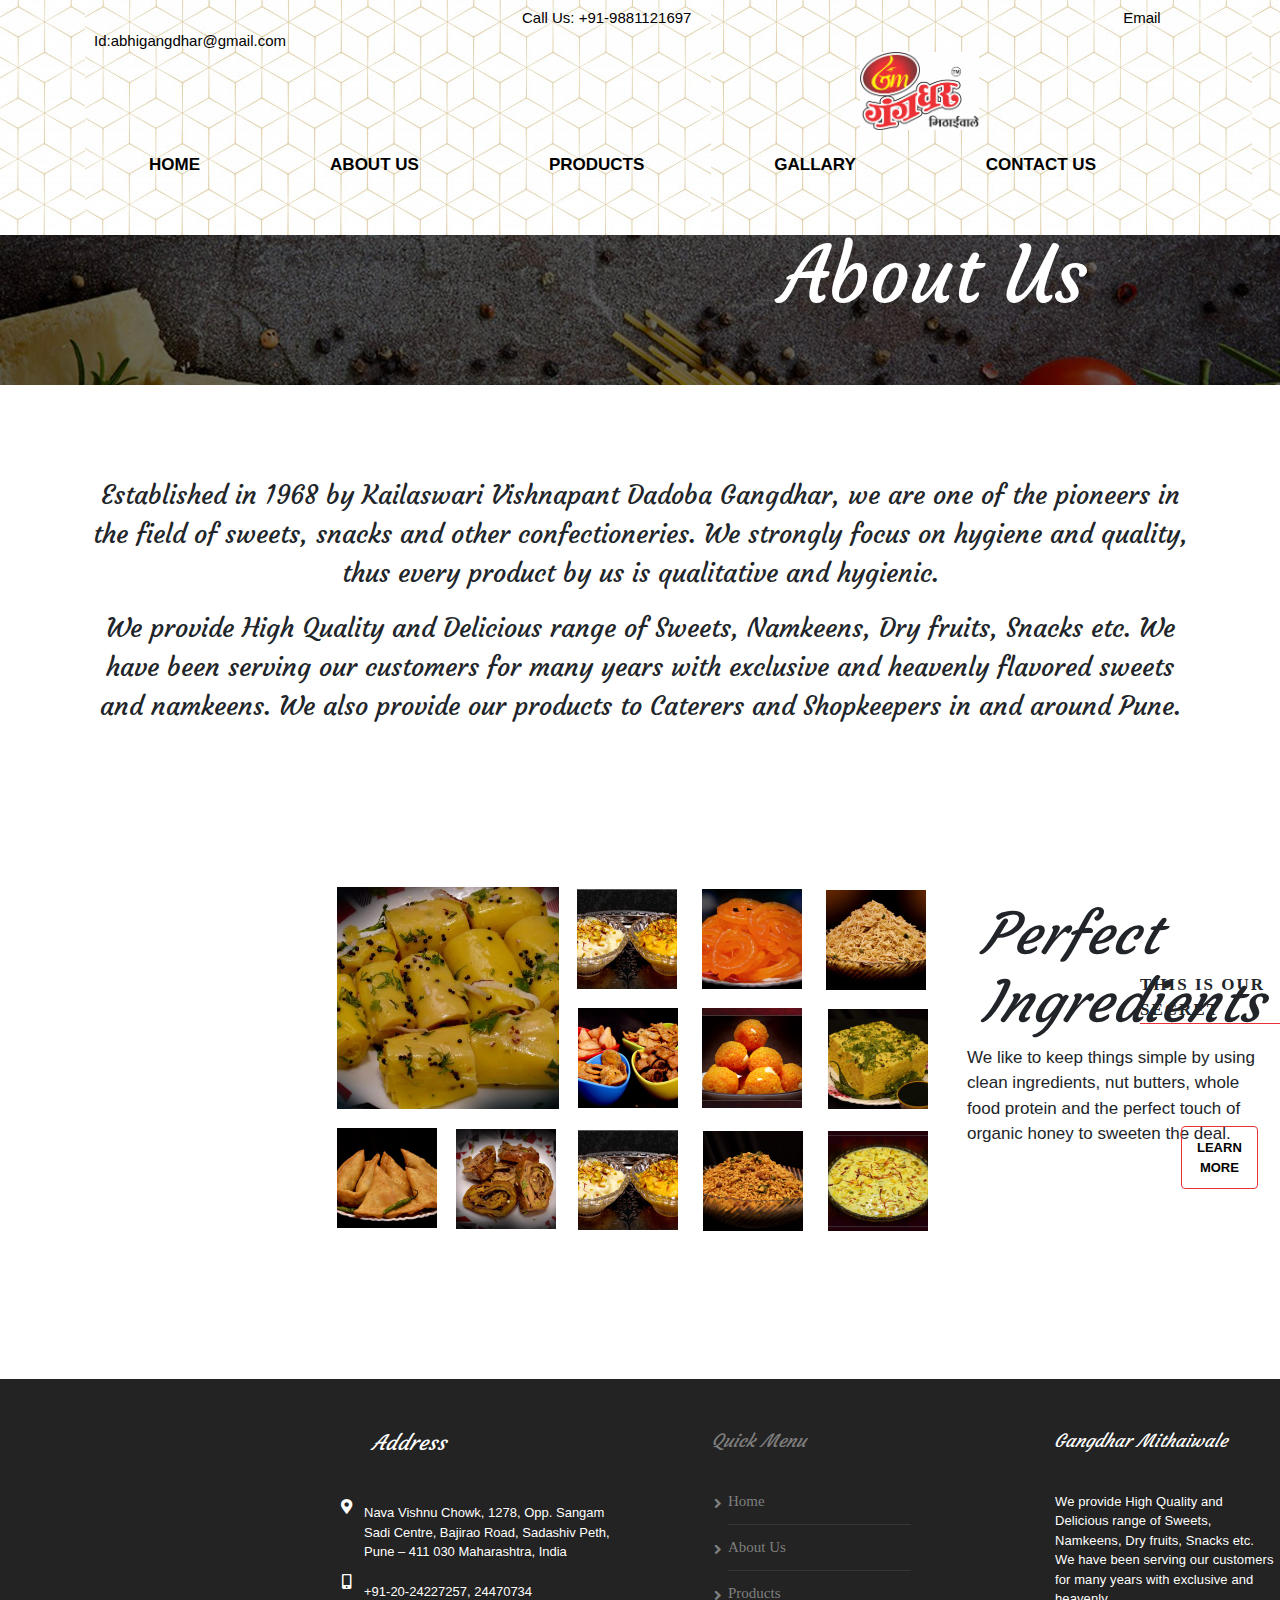
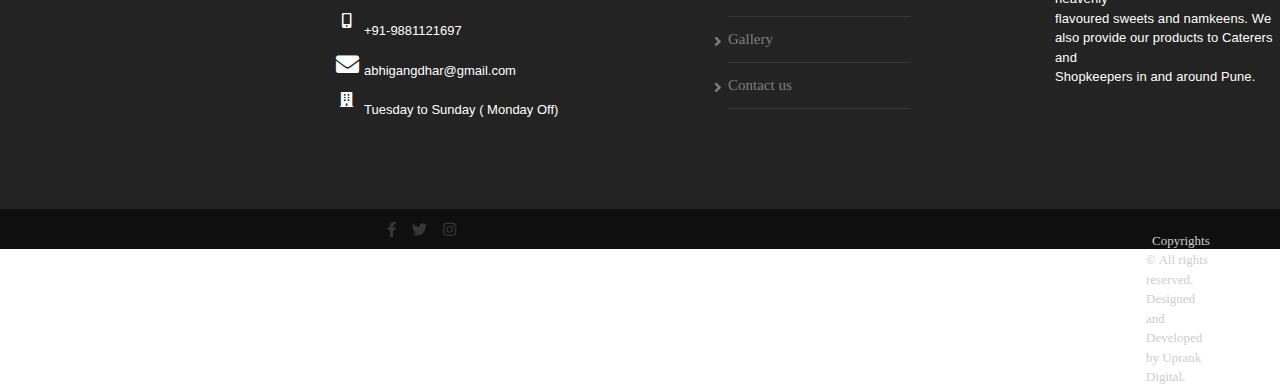
<file: about.html>
<!DOCTYPE html>
<html lang="en">
<head>
    <meta charset="UTF-8">
    <meta name="viewport" content="width=device-width, initial-scale=1.0">
    <meta name="viewport" content="width=device-width, initial-scale=1">
    <meta http-equiv="X-UA-Compatible" content="ie=edge">
    <title>Gangadhar Mithaiwale</title>
    <link rel="icon" href="image/gangdhar-logo-e1559027546353.png">
    <link rel="stylesheet" href="https://stackpath.bootstrapcdn.com/bootstrap/4.3.1/css/bootstrap.min.css" integrity="sha384-ggOyR0iXCbMQv3Xipma34MD+dH/1fQ784/j6cY/iJTQUOhcWr7x9JvoRxT2MZw1T" crossorigin="anonymous">
    <link href="https://fonts.googleapis.com/css?family=Titillium+Web&display=swap" rel="stylesheet">
    <link href="https://fonts.googleapis.com/icon?family=Material+Icons"
      rel="stylesheet">
      <link rel="stylesheet" href="https://use.fontawesome.com/releases/v5.8.1/css/all.css">
      <link rel="preconnect" href="https://fonts.googleapis.com">
    <link rel="stylesheet" href="css/style.css">
    <link rel="preconnect" href="https://fonts.googleapis.com">
<link rel="preconnect" href="https://fonts.gstatic.com" crossorigin>
<link href="https://fonts.googleapis.com/css2?family=Raleway&display=swap" rel="stylesheet">
    <link rel="preconnect" href="https://fonts.googleapis.com">
<link rel="preconnect" href="https://fonts.gstatic.com" crossorigin>
<link href="https://fonts.googleapis.com/css2?family=Raleway&display=swap" rel="stylesheet">
<link rel="stylesheet" href="js/carousal.js">

<link href='https://fonts.googleapis.com/css?family=Dancing Script' rel='stylesheet'>
<link href='https://fonts.googleapis.com/css?family=Courgette' rel='stylesheet'>
<link href='https://fonts.googleapis.com/css?family=Great Vibes' rel='stylesheet'>
  
</head>
<body>

  <div onclick="topFunction()" id="myBtn" title="Go to top"><img src="image/arrowup (1).png" id="arrowup">
  </div>
  <header>
    <div class="container">
              <img src="image/gangdhar_bck.jpg" class="img-gangadhar">
        </div><!--container-->
</header>
 <div class="call">
            <a href="#">Call Us: +91-9881121697</a></li>
            <a href="#" id="mail">Email Id:abhigangdhar@gmail.com </a></li>
    
            <div class="logo">
                     <img src="image/gangdhar-logo-e1559027546353.png"></a>
             </div>
</div> 
    
<div class="navbar navbar-expand-sm ">
  <div class="container">
    <button class="navbar-toggler" type="button" data-toggle="collapse" data-target="#navbarSupportedContent" aria-controls="navbarSupportedContent" aria-expanded="false" aria-label="Toggle navigation">
      <span class="navbar-toggler-icon"></span>
    </button>
          <div id="mainNav" class="collapse navbar-collapse">
              <ul class="nav navbar-nav ml-auto">
                <li><a href="index.html">HOME</a></li>
                <li><a href="about.html active">ABOUT US</a></li>
                 <li><a href="product.html">PRODUCTS</a></li>
                 <li><a href="gallary.html">GALLARY</a></li>
                 <li><a href="contact.html">CONTACT US</a></li>

               </ul>
            </div>
     </div>
  </div>

 <div class="page">
        <img src="image/page-title-background (2).jpg"></a>
        <h1>About Us</h1>
 </div>

<div class="our">
             <p>Established in 1968 by Kailaswari Vishnapant Dadoba Gangdhar, we are one of the pioneers in <br>the field of sweets, snacks and other confectioneries. We strongly focus on hygiene and quality, <br>thus every product by us is qualitative and hygienic.</p>
               <p> We provide High Quality and Delicious range of Sweets, Namkeens, Dry fruits, Snacks etc. We <br>have been serving our customers for many years with exclusive and heavenly flavored sweets <br>and namkeens. We also provide our products to Caterers and Shopkeepers in and around Pune.</p>
</div>


<div class="perfect">
  <div class="pefect1">
    <img src="image/IMG-20190524-WA0013-400x400.jpg">
   </div>


   <div class="pefect2">
    <img src="image/IMG-20190524-WA0015-400x400.jpg">
   </div>

   <div class="pefect3">
    <img src="image/IMG-20190524-WA0011-400x400.jpg">
   </div>

   <div class="pefect4">
    <img src="image/IMG-20190524-WA0018-400x400.jpg">
   </div>

   <div class="pefect5">
    <img src="image/IMG-20190524-WA0008-400x400.jpg">
   </div>

   <div class="pefect6">
    <img src="image/IMG-20190524-WA0009-400x400.jpg">
   </div>

   <div class="pefect7">
    <img src="image/IMG-20190524-WA0010-400x400.jpg">
   </div>

   <div class="pefect8">
    <img src="image/IMG-20190524-WA0012-400x400.jpg">
   </div>

   <div class="pefect9">
    <img src="image/IMG-20190524-WA0014-400x400.jpg">
   </div>

   <div class="pefect10">
    <img src="image/IMG-20190524-WA0015-400x400.jpg">
   </div>

   <div class="pefect11">
    <img src="image/IMG-20190524-WA0016-400x400.jpg">
   </div>
   <div class="pefect12">
    <img src="image/IMG-20190524-WA0017-400x400.jpg">
   </div>
</div>

<div class="Ingredients">
    <h3> Perfect Ingredients </h3>
    <p>THIS IS OUR SECRET</p>
    
</div>


<div class="cleen">
  <p>We like to keep things simple by using clean ingredients, nut butters, whole <br>food protein and the perfect touch of organic honey to sweeten the deal.</p>
  <button type="button" class="btn" id="read_1">LEARN MORE</button>
</div>
  </div>
<div >

  <footer>
    <div class="container_11 d-flex">
      <div class="row">
          <div class="col-lg-4" id="add">
              <h3>Address</h3>
            <div class="lorem">
              <i class="fas fa-map-marker-alt" id="map"></i><p> Nava Vishnu Chowk, 1278, Opp. Sangam Sadi Centre, Bajirao Road, Sadashiv Peth, Pune – 411 030 Maharashtra, India</p>
              <i class="fas fa-mobile-alt" id="map"></i> <p> <span class="highlight"> +91-20-24227257, 24470734</span></p>
              <i class="fas fa-mobile-alt" id="map"></i> <p> <span class="highlight"> +91-9881121697</span></p>
              <i class="far fa-envelope" id="map"></i> <p> <span class="highlight"> <a href="mailto: abhigangdhar@gmail.com" id="mailto"> abhigangdhar@gmail.com</a> </span></p>
              <i class="fa fa-building" id="map"></i> <p> <span class="highlight">  Tuesday to Sunday ( Monday Off)</span></p>
          </div>     
      </div>


      <div class="col-lg-2 "id="company">
        <h3>Quick Menu</h3>
            <ul>
                    <li><a href="#"> <i class="fa fa-angle-right"></i> Home</a></li>
                    <li><a href="#"> <i class="fa fa-angle-right"></i> About Us</a></li>
                    <li><a href="#"> <i class="fa fa-angle-right"></i>Products</a></li>
                    <li><a href="#"> <i class="fa fa-angle-right"></i> Gallery</a></li>
                    <li><a href="#"> <i class="fa fa-angle-right"></i> Contact us</a></li>
                  
            </ul>

     </div>   


     <div class="high">
       <h3>Gangdhar Mithaiwale</h3>
       <p>We provide High Quality and Delicious range of Sweets, Namkeens, Dry fruits, Snacks etc.<br> We have been serving our customers for many years with exclusive and heavenly<br> flavoured sweets and namkeens. We also provide our products to Caterers and <br>Shopkeepers in and around Pune.</p>
       </div>
    </div>
    </div>
   </footer>

   <div class="navbar-footer">
    <div class="modus">
      <ul>
        <a href="https://www.facebook.com/"><i class="fab fa-facebook-f"></i>
        <a href="https://twitter.com/"><i class="fab fa-twitter"></i></a>  
        <a href="https://www.instagram.com/"><i class="fab fa-instagram"></i></a> 
      </ul>

      <div class="link">
        <a href="Copyrights © All rights reserved." class="link-text">Copyrights © All rights reserved. Designed and Developed by Uprank Digital.</a>
    </div>  
</div>

    
    
    <script>
      //Get the button
      var mybutton = document.getElementById("myBtn");
      
      // When the user scrolls down 20px from the top of the document, show the button
      window.onscroll = function() {scrollFunction()};
      
      function scrollFunction() {
        if (document.body.scrollTop > 20 || document.documentElement.scrollTop > 20) {
          mybutton.style.display = "block";
        } else {
          mybutton.style.display = "none";
        }
      }
      
      // When the user clicks on the button, scroll to the top of the document
      function topFunction() {
        document.body.scrollTop = 0;
        document.documentElement.scrollTop = 0;
      }
      </script>

</body>
</html>
</file>
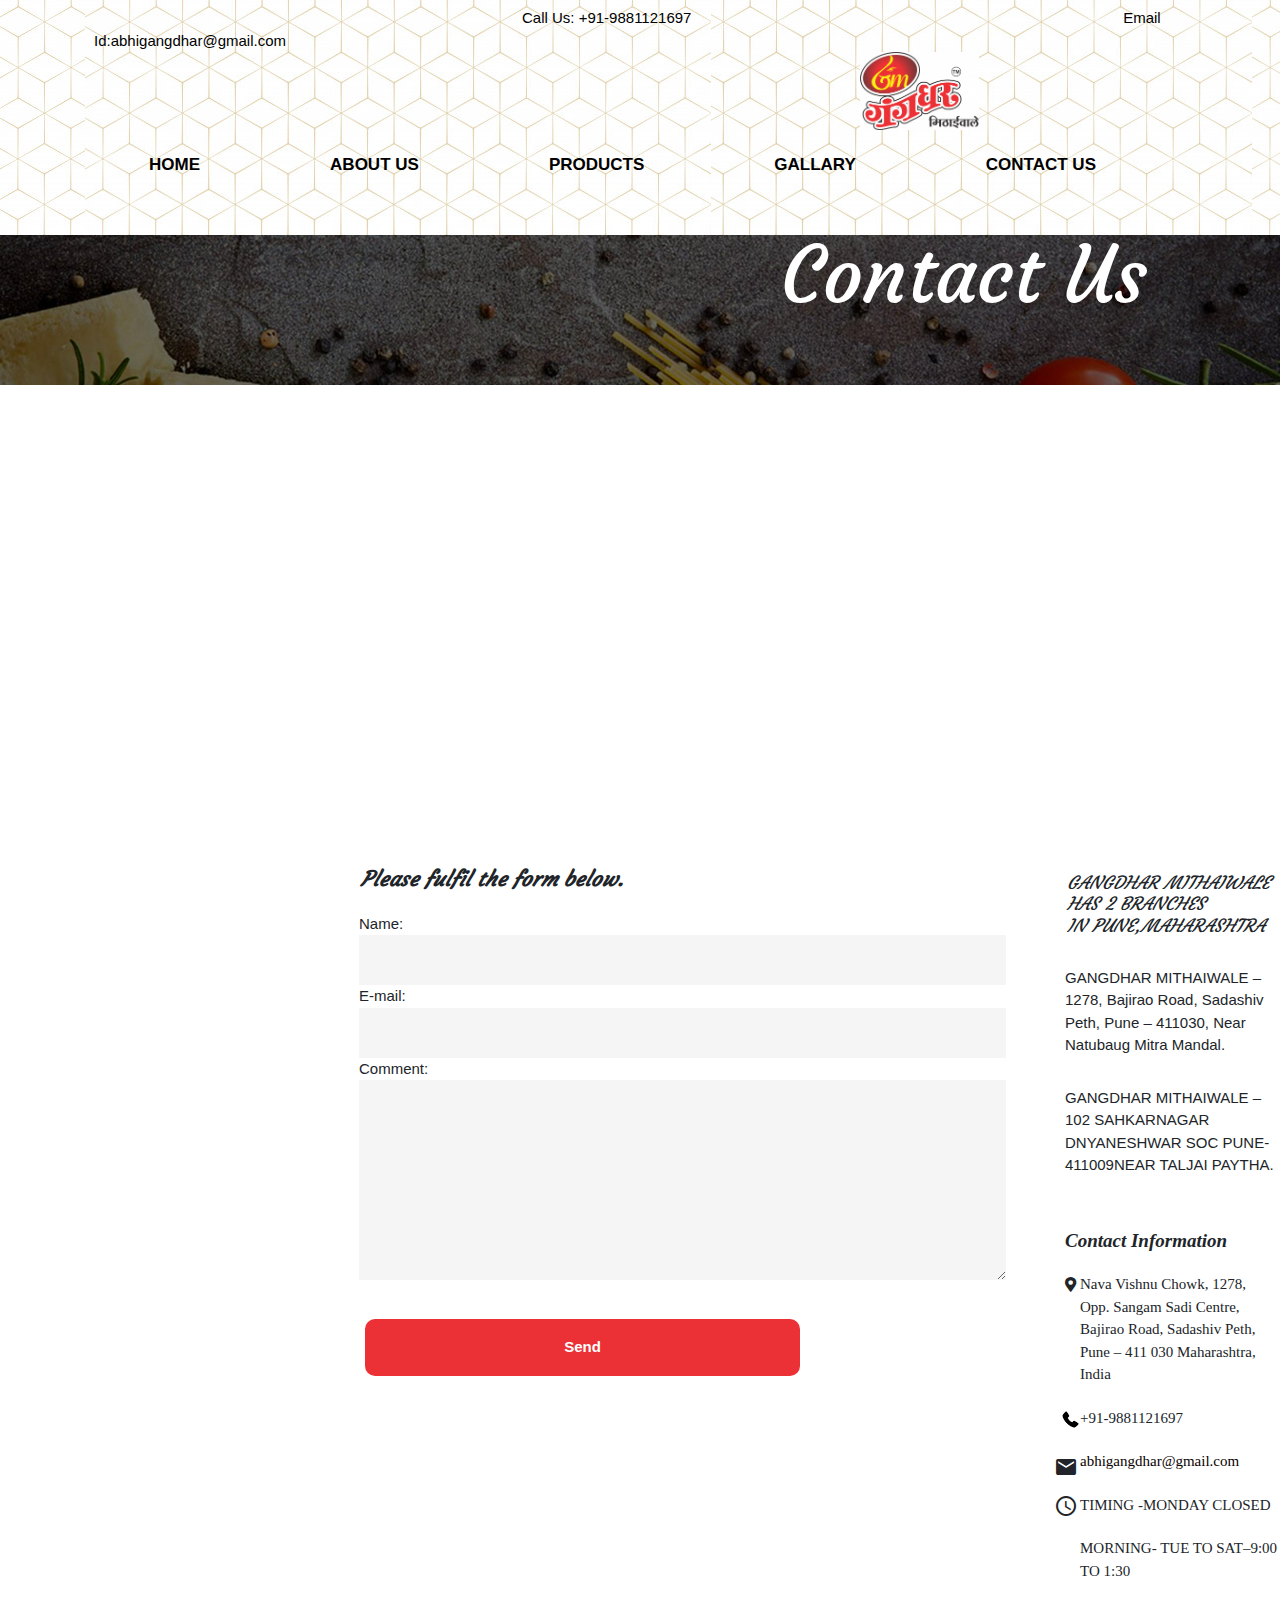
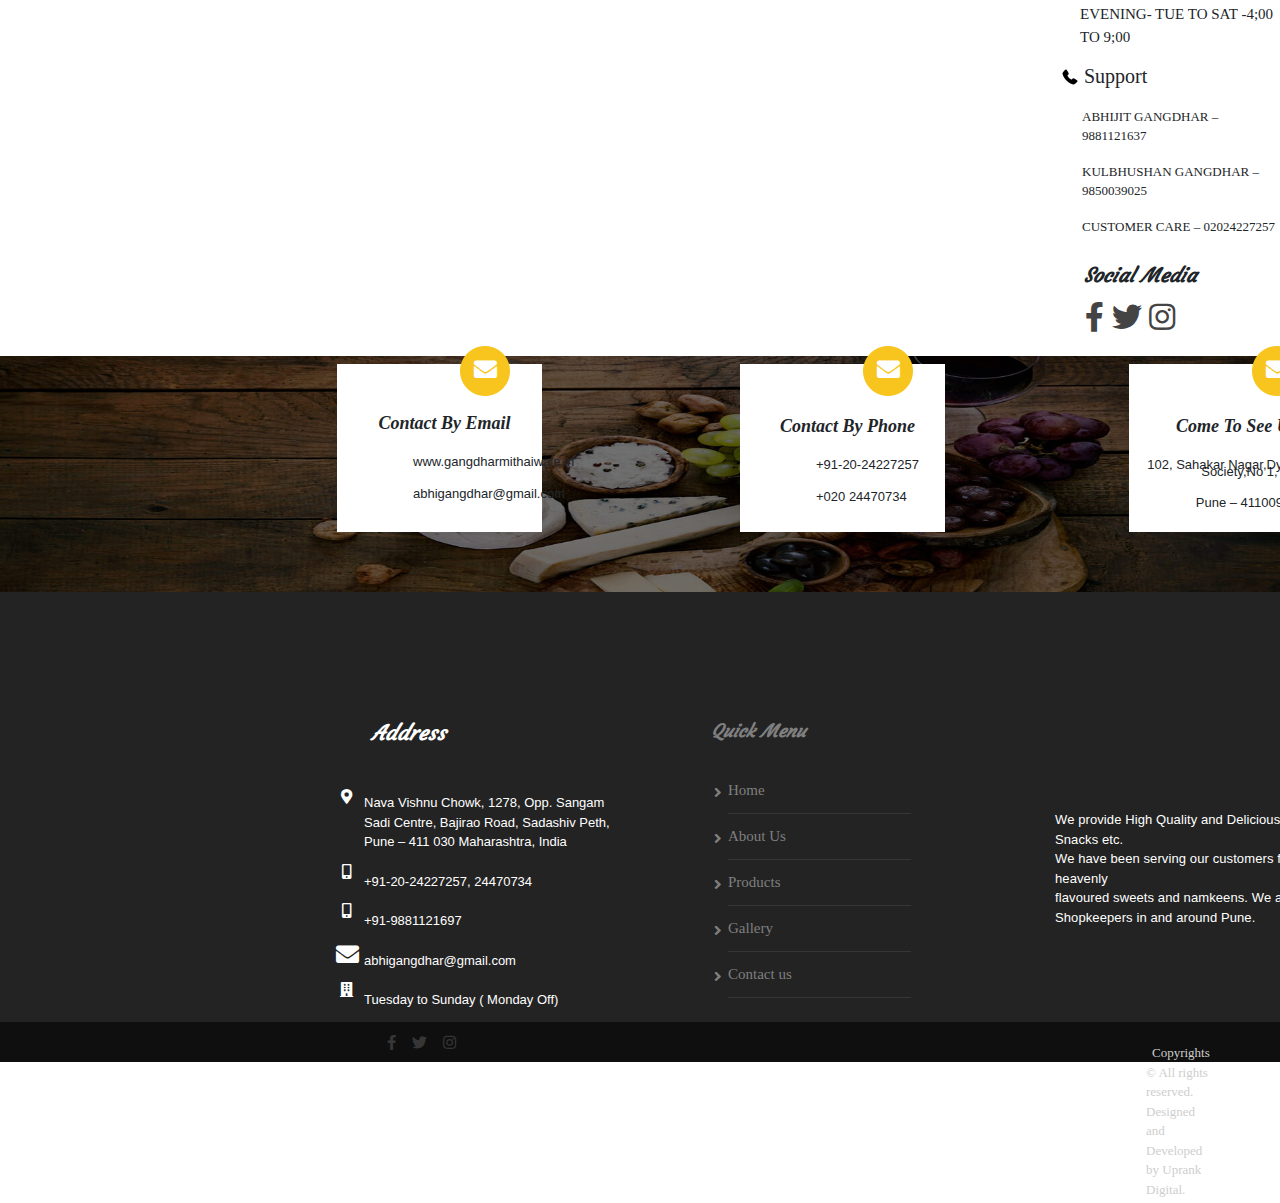
<file: contact.html>
<!DOCTYPE html>
<html lang="en">
<head>
    <meta charset="UTF-8">
    <meta name="viewport" content="width=device-width, initial-scale=1.0">
    <meta http-equiv="X-UA-Compatible" content="ie=edge">
    <title>Gangadhar Mithaiwale</title>
    <link rel="icon" href="image/gangdhar-logo-e1559027546353.png">
    <link rel="stylesheet" href="https://stackpath.bootstrapcdn.com/bootstrap/4.3.1/css/bootstrap.min.css" integrity="sha384-ggOyR0iXCbMQv3Xipma34MD+dH/1fQ784/j6cY/iJTQUOhcWr7x9JvoRxT2MZw1T" crossorigin="anonymous">
    <link href="https://fonts.googleapis.com/css?family=Titillium+Web&display=swap" rel="stylesheet">
    <link href="https://fonts.googleapis.com/icon?family=Material+Icons"
      rel="stylesheet">
      <link rel="stylesheet" href="https://use.fontawesome.com/releases/v5.8.1/css/all.css">
      <link rel="preconnect" href="https://fonts.googleapis.com">
    <link rel="stylesheet" href="css/style.css">
    <link rel="preconnect" href="https://fonts.googleapis.com">
<link rel="preconnect" href="https://fonts.gstatic.com" crossorigin>
<link href="https://fonts.googleapis.com/css2?family=Raleway&display=swap" rel="stylesheet">
    <link rel="preconnect" href="https://fonts.googleapis.com">
<link rel="preconnect" href="https://fonts.gstatic.com" crossorigin>
<link href="https://fonts.googleapis.com/css2?family=Raleway&display=swap" rel="stylesheet">
<link rel="stylesheet" href="js/carousal.js">
<link href='https://fonts.googleapis.com/css?family=Dancing Script' rel='stylesheet'>
<link href='https://fonts.googleapis.com/css?family=Courgette' rel='stylesheet'>
<link href='https://fonts.googleapis.com/css?family=Great Vibes' rel='stylesheet'>
</head>
<body>

  
  <div onclick="topFunction()" id="myBtn" title="Go to top"><img src="image/arrowup (1).png" id="arrowup">
  </div>
    <header>
        <div class="container">
                  <img src="image/gangdhar_bck.jpg"  class="img-gangadhar">
            </div><!--container-->
    </header>
    <div class="call">
        <a href="#">Call Us: +91-9881121697</a></li>
        <a href="#" id="mail">Email Id:abhigangdhar@gmail.com </a></li>

        <div class="logo">
                 <img src="image/gangdhar-logo-e1559027546353.png"></a>
         </div>
         </div>

         <div class="navbar navbar-expand-lg ">
            <div class="container">
                      <button class="navbar-toggler" type="button" data-toggle="collapse" data-target="#mainNav" aria-controls="navbarSupportedContent" aria-expanded="false" aria-label="Toggle navigation">
                             <span class="navbar-toggler-icon"></span></span><span class="material-icons"></span>
                      </button>
        
                    <div id="mainNav" class="collapse navbar-collapse">
                        <ul class="nav navbar-nav ml-auto">
                          <li><a href="index.html">HOME</a></li>
                          <li><a href="about.html">ABOUT US</a></li>
                           <li><a href="product.html">PRODUCTS</a></li>
                           <li><a href="gallary.html">GALLARY</a></li>
                           <li><a href="contact.html active">CONTACT US</a></li>
        
                         </ul>
                      </div>
               </div>
            </div>

            <div class="page">
                <img src="image/page-title-background (2).jpg"></a>
                <h1>Contact Us</h1>
         </div>

         <div class="map">
         <iframe src="https://www.google.com/maps/embed?pb=!1m18!1m12!1m3!1d3783.4537170110757!2d73.86018261537936!3d18.508387874376126!2m3!1f0!2f0!3f0!3m2!1i1024!2i768!4f13.1!3m3!1m2!1s0x3bc2c06ffc16f79f%3A0x54784275daa71fdd!2sSangam%20Saree%20Centre!5e0!3m2!1sen!2sin!4v1644566254488!5m2!1sen!2sin" width="1903" height="350" style="border:0;" allowfullscreen="" loading="lazy" class="img-gangadhar"></iframe>
         </div>

         <div class="below">
         <h3>Please fulfil the form below.</h3>
            
   <div class="container5">
         <form action="mailto:" method="post" enctype="text/plain">
          Name:<br>
          <input type="text" name="name" id="name"><br>
          E-mail:<br>
          <input type="text" name="mail" id="email"><br>
          Comment:<br>
          <textarea id="message" name="subject" style="height:200px"></textarea>

          <input type="submit" value="Send" id="submit">
          </form>
      </div>    

          <div class="has">

                <h3>GANGDHAR MITHAIWALE HAS 2 BRANCHES <br>IN PUNE,MAHARASHTRA</h3>
                <p> GANGDHAR MITHAIWALE – 1278, Bajirao Road, Sadashiv<br> Peth, Pune – 411030, Near Natubaug Mitra Mandal.</p>
                <p>GANGDHAR MITHAIWALE – 102 SAHKARNAGAR <br>DNYANESHWAR SOC PUNE-411009NEAR TALJAI PAYTHA.</p>
             </div>
        <div class="information">
            <h3>Contact Information</h3>
            <i class="fas fa-map-marker-alt" id="opp"></i><p> Nava Vishnu Chowk, 1278, <br>Opp. Sangam Sadi Centre, Bajirao Road, Sadashiv Peth, <br>Pune – 411 030 Maharashtra, India</p>
           
            <img src="image/phone-call.png" id="opp1"> <p> <span class="highlight"> +91-9881121697</span></p>
            <span class="material-icons" id="opp2">mail</span><p> <span class="highlight1"> <a href="mailto: abhigangdhar@gmail.com" id="mailto"> abhigangdhar@gmail.com</a> </span></p>
            <i class="gdlr-icon fa fa-clock-o" id="opp2"></i><p>TIMING -MONDAY CLOSED</p>
            <span class="material-icons" id="opp3">schedule</span>
        <p>MORNING- TUE TO SAT–9:00 TO 1:30</p>
             <p> EVENING- TUE TO SAT -4;00 TO 9;00</p>
            
        </div>
        
        <div class="support">

          <img src="image/phone-call.png" id="supp"><p> Support</p>
          
          </div>

          <div class="supp1">
            <p>ABHIJIT GANGDHAR – 9881121637</p>
            <p>KULBHUSHAN GANGDHAR – 9850039025</p>
            <p>CUSTOMER CARE – 02024227257</p>
           
          </div>


          <div class="supp2">
            <h3>Social Media </h3>
            
            </div>
            <div class="modus1">
              <ul>
                <a href="https://www.facebook.com/"><i class="fab fa-facebook-f"></i>
                <a href="https://twitter.com/"><i class="fab fa-twitter"></i></a>  
                <a href="https://www.instagram.com/"><i class="fab fa-instagram"></i></a> 
              </ul>
            </div>

            <div class="by">
             <img src="image/bg-section-1.jpg"> 
              </div>


              <div class="box5">
                <img src="image/Yellow-Circle.png"> <i class="far fa-envelope"></i>
               <h3>Contact By Email</h3>
               <p>www.gangdharmithaiwale.in</p>
               <p>abhigangdhar@gmail.com</p>
              </div>


              
              <div class="box6">
                <img src="image/Yellow-Circle.png"> <i class="far fa-envelope"></i>
               <h3>Contact By Phone</h3>
               
               <p> +91-20-24227257</p>
               <p>+020 24470734</p>
              </div>

                 
              <div class="box7">
                <img src="image/Yellow-Circle.png"> <i class="far fa-envelope"></i>
               <h3>Come To See Us</h3>
               <p>102, Sahakar Nagar,Dyneshwar Society,No 1,</p>
               <p>Pune – 411009 </p>
              </div>



              <footer>
                <div class="container_11 d-flex">
                  <div class="row">
                      <div class="col-lg-4" id="add">
                          <h3>Address</h3>
                        <div class="lorem">
                          <i class="fas fa-map-marker-alt" id="map"></i><p> Nava Vishnu Chowk, 1278, Opp. Sangam Sadi Centre, Bajirao Road, Sadashiv Peth, Pune – 411 030 Maharashtra, India</p>
                          <i class="fas fa-mobile-alt" id="map"></i> <p> <span class="highlight"> +91-20-24227257, 24470734</span></p>
                          <i class="fas fa-mobile-alt" id="map"></i> <p> <span class="highlight"> +91-9881121697</span></p>
                          <i class="far fa-envelope" id="map"></i> <p> <span class="highlight"> <a href="mailto: abhigangdhar@gmail.com" id="mailto"> abhigangdhar@gmail.com</a> </span></p>
                          <i class="fa fa-building" id="map"></i> <p> <span class="highlight">  Tuesday to Sunday ( Monday Off)</span></p>
                      </div>     
                  </div>
            
            
                  <div class="col-lg-2 "id="company">
                    <h3>Quick Menu</h3>
                        <ul>
                                <li><a href="#"> <i class="fa fa-angle-right"></i> Home</a></li>
                                <li><a href="#"> <i class="fa fa-angle-right"></i> About Us</a></li>
                                <li><a href="#"> <i class="fa fa-angle-right"></i>Products</a></li>
                                <li><a href="#"> <i class="fa fa-angle-right"></i> Gallery</a></li>
                                <li><a href="#"> <i class="fa fa-angle-right"></i> Contact us</a></li>
                              
                        </ul>
            
                 </div>   
            
            
                 <div class="high">
                   <h3>Gangdhar Mithaiwale</h3>
                   <p>We provide High Quality and Delicious range of Sweets, Namkeens, Dry fruits, Snacks etc.<br> We have been serving our customers for many years with exclusive and heavenly<br> flavoured sweets and namkeens. We also provide our products to Caterers and <br>Shopkeepers in and around Pune.</p>
                   </div>
                </div>
                </div>
               </footer>
            
               <div class="navbar-footer">
                <div class="modus">
                  <ul>
                    <a href="https://www.facebook.com/"><i class="fab fa-facebook-f"></i>
                    <a href="https://twitter.com/"><i class="fab fa-twitter"></i></a>  
                    <a href="https://www.instagram.com/"><i class="fab fa-instagram"></i></a> 
                  </ul>
            
                  <div class="link">
                    <a href="Copyrights © All rights reserved." class="link-text">Copyrights © All rights reserved. Designed and Developed by Uprank Digital.</a>
                </div>  
            </div>
            

<script src=" https://smtpjs.com/v3/smtp.js"></script>
<script>
  function sendEmail(){
    Email.send({
    Host : "smtp.yourisp.com",
    Username : "madhuraselukar@gmail.com",
    Password : "",
    To : 'madhuraselukar@gmail.com',
    From : document.getElementById("email").value,
    Subject : "new contact form",
    Body : "And this is the body"
}).then(
  message => alert(message)
);
  }
  </script>
          
    <script>
      //Get the button
      var mybutton = document.getElementById("myBtn");
      
      // When the user scrolls down 20px from the top of the document, show the button
      window.onscroll = function() {scrollFunction()};
      
      function scrollFunction() {
        if (document.body.scrollTop > 20 || document.documentElement.scrollTop > 20) {
          mybutton.style.display = "block";
        } else {
          mybutton.style.display = "none";
        }
      }
      
      // When the user clicks on the button, scroll to the top of the document
      function topFunction() {
        document.body.scrollTop = 0;
        document.documentElement.scrollTop = 0;
      }
      </script>


<script src="https://code.jquery.com/jquery-3.3.1.slim.min.js" integrity="sha384-q8i/X+965DzO0rT7abK41JStQIAqVgRVzpbzo5smXKp4YfRvH+8abtTE1Pi6jizo" crossorigin="anonymous"></script>
<script src="https://cdnjs.cloudflare.com/ajax/libs/popper.js/1.14.7/umd/popper.min.js" integrity="sha384-UO2eT0CpHqdSJQ6hJty5KVphtPhzWj9WO1clHTMGa3JDZwrnQq4sF86dIHNDz0W1" crossorigin="anonymous"></script>
<script src="https://stackpath.bootstrapcdn.com/bootstrap/4.3.1/js/bootstrap.min.js" integrity="sha384-JjSmVgyd0p3pXB1rRibZUAYoIIy6OrQ6VrjIEaFf/nJGzIxFDsf4x0xIM+B07jRM" crossorigin="anonymous"></script>

 </body>

</html>
</file>
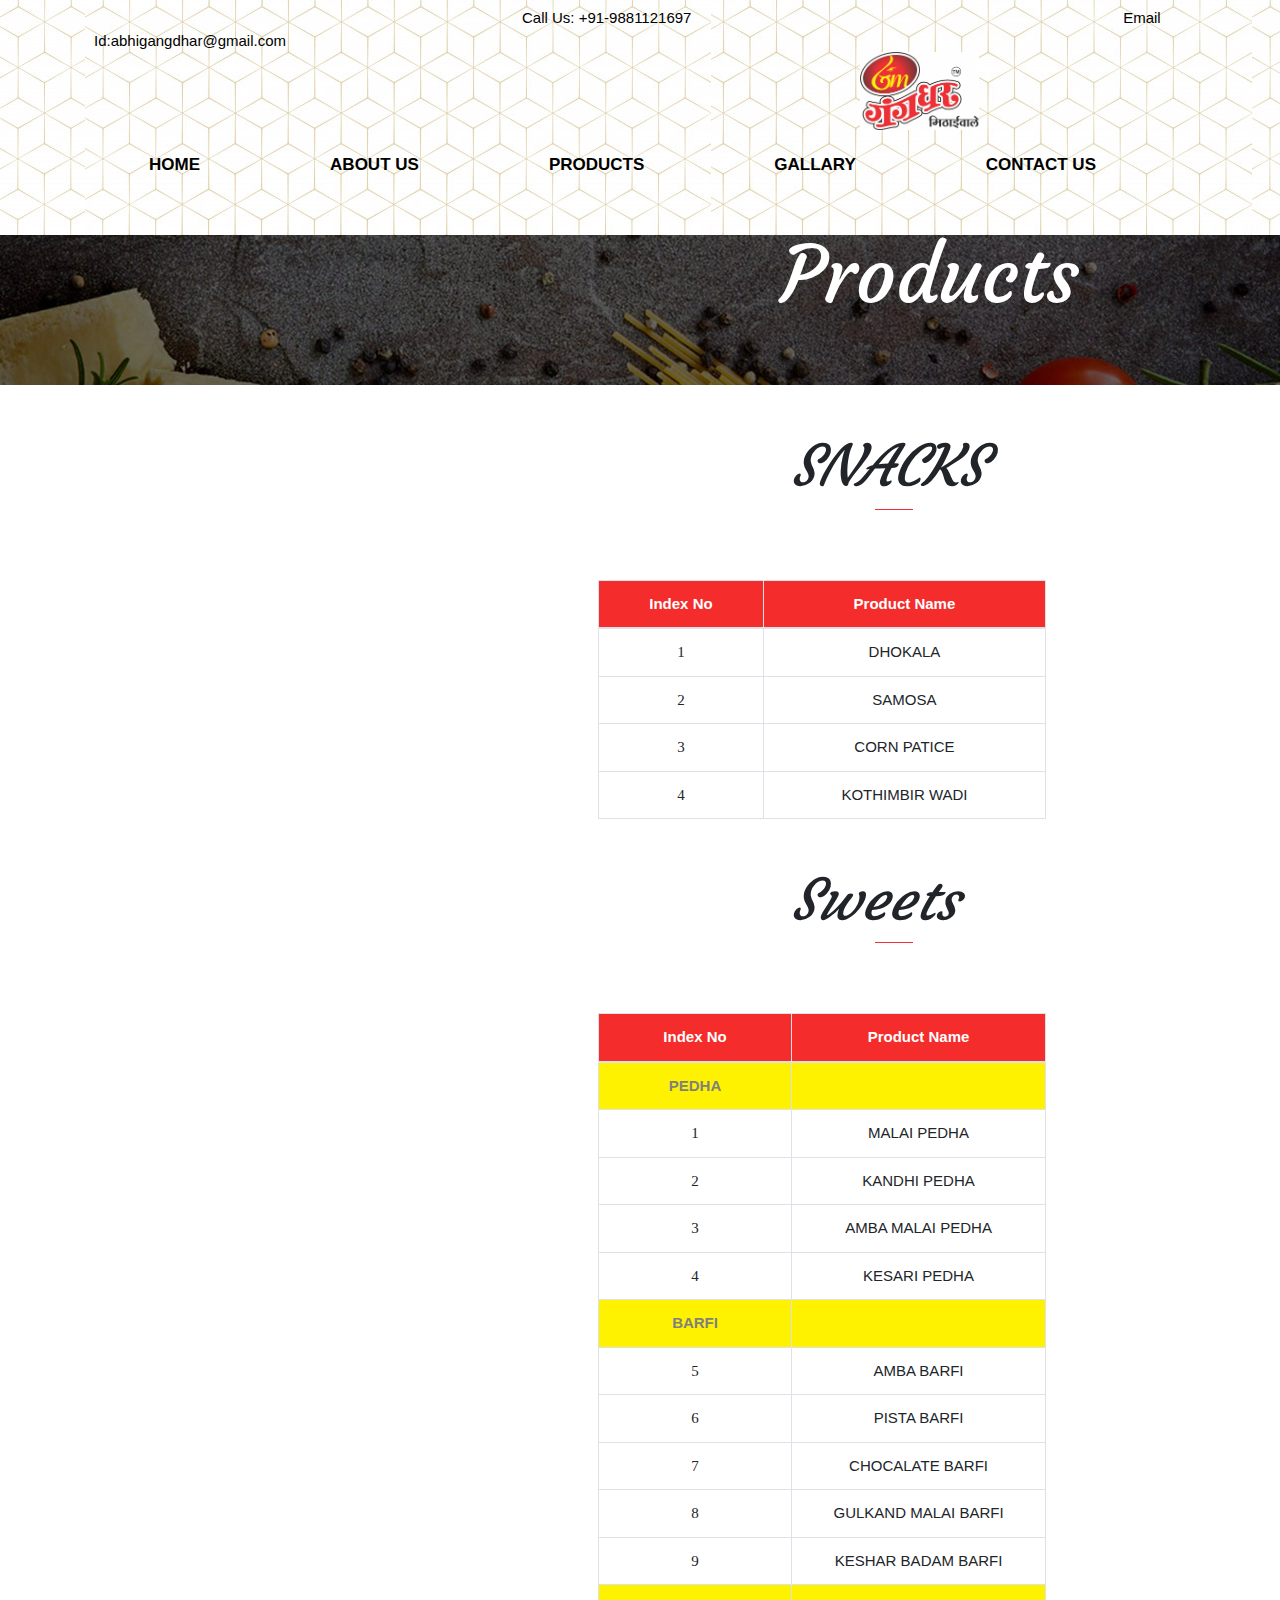
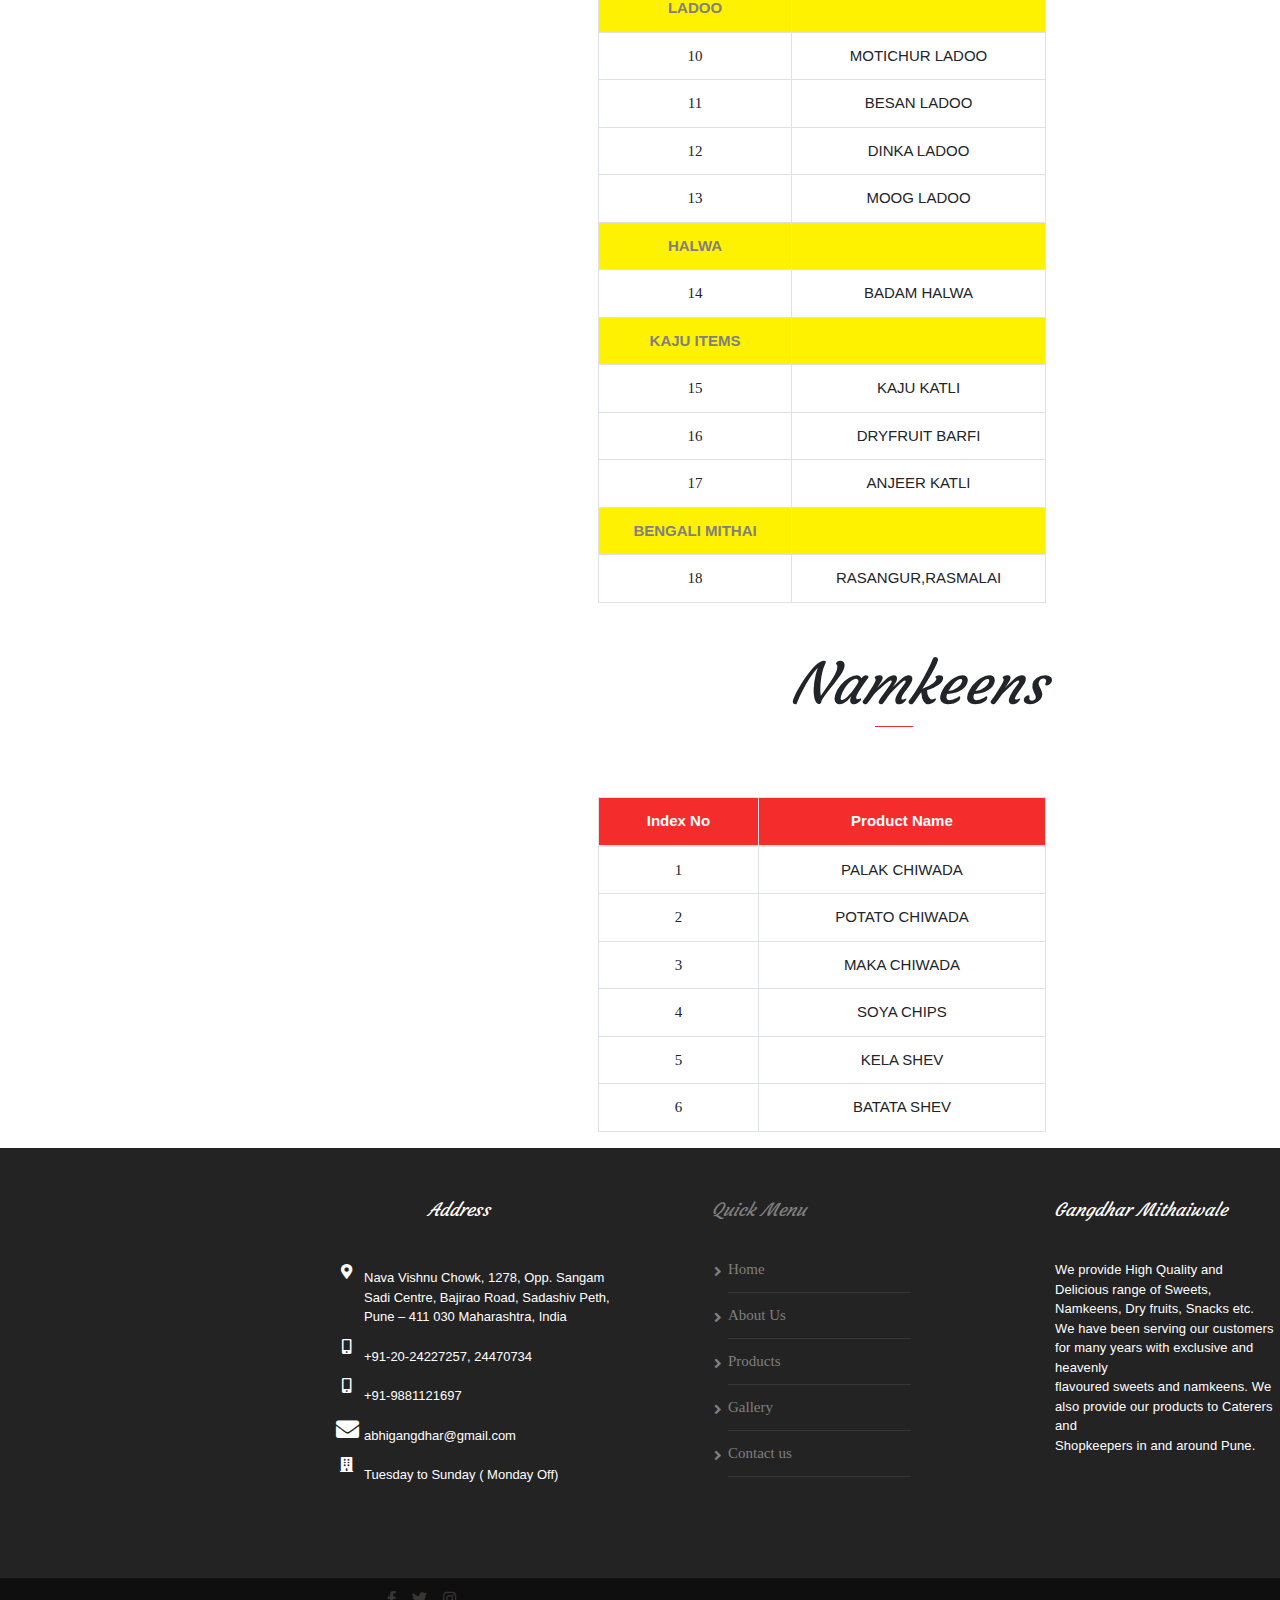
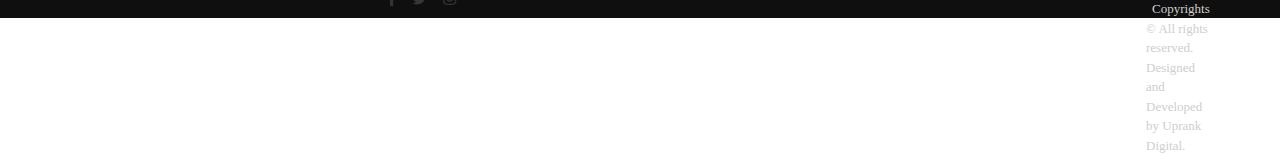
<file: product.html>
<!DOCTYPE html>
<html lang="en">
<head>
    <meta charset="UTF-8">
    <meta name="viewport" content="width=device-width, initial-scale=1.0">
    <meta http-equiv="X-UA-Compatible" content="ie=edge">
    <title>Gangadhar Mithaiwale</title>
    <link rel="icon" href="image/gangdhar-logo-e1559027546353.png">
    <link rel="stylesheet" href="https://stackpath.bootstrapcdn.com/bootstrap/4.3.1/css/bootstrap.min.css" integrity="sha384-ggOyR0iXCbMQv3Xipma34MD+dH/1fQ784/j6cY/iJTQUOhcWr7x9JvoRxT2MZw1T" crossorigin="anonymous">
    <link href="https://fonts.googleapis.com/css?family=Titillium+Web&display=swap" rel="stylesheet">
    <link href="https://fonts.googleapis.com/icon?family=Material+Icons"
      rel="stylesheet">
      <link rel="stylesheet" href="https://use.fontawesome.com/releases/v5.8.1/css/all.css">
      <link rel="preconnect" href="https://fonts.googleapis.com">
    <link rel="stylesheet" href="css/style.css">
    <link rel="preconnect" href="https://fonts.googleapis.com">
<link rel="preconnect" href="https://fonts.gstatic.com" crossorigin>
<link href="https://fonts.googleapis.com/css2?family=Raleway&display=swap" rel="stylesheet">
    <link rel="preconnect" href="https://fonts.googleapis.com">
<link rel="preconnect" href="https://fonts.gstatic.com" crossorigin>
<link href="https://fonts.googleapis.com/css2?family=Raleway&display=swap" rel="stylesheet">
<link rel="stylesheet" href="js/carousal.js">
<link href='https://fonts.googleapis.com/css?family=Dancing Script' rel='stylesheet'>
<link href='https://fonts.googleapis.com/css?family=Courgette' rel='stylesheet'>
<link href='https://fonts.googleapis.com/css?family=Great Vibes' rel='stylesheet'>
  
</head>
<body>
  <div onclick="topFunction()" id="myBtn" title="Go to top"><img src="image/arrowup (1).png" id="arrowup">
  </div>
    <header>
        <div class="container">
                  <img src="image/gangdhar_bck.jpg" class="img-gangadhar">
            </div><!--container-->
    </header>

    <div class="call">
        <a href="#">Call Us: +91-9881121697</a></li>
        <a href="#" id="mail">Email Id:abhigangdhar@gmail.com </a></li>

        <div class="logo">
                 <img src="image/gangdhar-logo-e1559027546353.png"></a>
         </div>
     </div> 
         <div class="navbar navbar-expand-lg ">
            <div class="container">
                      <button class="navbar-toggler" type="button" data-toggle="collapse" data-target="#mainNav" aria-controls="navbarSupportedContent" aria-expanded="false" aria-label="Toggle navigation">
                             <span class="navbar-toggler-icon"></span></span><span class="material-icons"></span>
                      </button>
        
                    <div id="mainNav" class="collapse navbar-collapse">
                        <ul class="nav navbar-nav ml-auto">
                          <li><a href="index.html">HOME</a></li>
                          <li><a href="about.html">ABOUT US</a></li>
                           <li><a href="product.html active">PRODUCTS</a></li>
                           <li><a href="gallary.html">GALLARY</a></li>
                           <li><a href="contact.html">CONTACT US</a></li>
        
                         </ul>
                      </div>
               </div>
            </div>
            <div class="page">
                <img src="image/page-title-background (2).jpg"></a>
                <h1>Products</h1>
         </div>
        
         <div class="pro">
            <h3>SNACKS</h3>
            <div class="about-us-item-title-divider"id="divid"></div>
        </div>


        <table class="table table-bordered">
            <thead>
              <tr>
                <th scope="col" id="col">Index No</th>
                <th scope="col" id="col"> Product Name</th>
              </tr>
            </thead>
            <tbody>
              <tr>
                <th scope="row" id="rov">1</th>
                <td>DHOKALA</td>
                
              </tr>
              <tr>
                <th scope="row" id="rov">2</th>
                <td>SAMOSA</td>
                
              </tr>
              <tr>
                <th scope="row" id="rov">3</th>
                <td>CORN PATICE</td>
                
              </tr>
              <tr>
                <th scope="row" id="rov">4</th>
                <td>KOTHIMBIR WADI</td>
                
              </tr>
            </tbody>
          </table>

          <div class="pro">
            <h3>Sweets</h3>
            <div class="about-us-item-title-divider"id="divid"></div>
        </div>

        <table class="table table-bordered" id="index">
            <thead>
              <tr>
                <th scope="col" id="col">Index No</th>
                <th scope="col" id="col"> Product Name</th>
              </tr>
            </thead>
            <tbody>
                <tr>
                 <th scope="row" id="peda">PEDHA</th>
                 <td scope="row"id="peda"></td>
                </tr>
              <tr>
                <th scope="row" id="rov">1</th>
                <td>MALAI PEDHA</td>
                
              </tr>
              <tr>
                <th scope="row" id="rov">2</th>
                <td>KANDHI PEDHA</td>
                
              </tr>
              <tr>
                <th scope="row" id="rov">3</th>
                <td>AMBA MALAI PEDHA</td>
                
              </tr>
              <tr>
                <th scope="row" id="rov">4</th>
                <td>KESARI PEDHA</td>
                
              </tr>

              <tr>
                <th scope="row" id="peda">BARFI</th>
                <td scope="row"id="peda"></td>
               </tr>

               <tr>
                <th scope="row" id="rov">5</th>
                <td>AMBA BARFI</td>
                
              </tr>
              <tr>
                <th scope="row" id="rov">6</th>
                <td>PISTA BARFI</td>
                
              </tr>
              <tr>
                <th scope="row" id="rov">7</th>
                <td>CHOCALATE BARFI</td>
                
              </tr>
              <tr>
                <th scope="row" id="rov">8</th>
                <td>GULKAND MALAI BARFI</td>
                
              </tr>
              <tr>
                <th scope="row" id="rov">9</th>
                <td>KESHAR BADAM BARFI</td>
                
              </tr>


              <tr>
                <th scope="row" id="peda">LADOO</th>
                <td scope="row"id="peda"></td>
               </tr>

               <tr>
                <th scope="row" id="rov">10</th>
                <td>MOTICHUR LADOO</td>
                
              </tr>
              <tr>
                <th scope="row" id="rov">11</th>
                <td>BESAN LADOO</td>
                
              </tr>
              <tr>
                <th scope="row" id="rov">12</th>
                <td>DINKA LADOO</td>
                
              </tr>
              <tr>
                <th scope="row" id="rov">13</th>
                <td>MOOG LADOO</td>
                
              </tr>
              <tr>
                <th scope="row" id="peda">HALWA</th>
                <td scope="row"id="peda"></td>
               </tr>

               <tr>
                <th scope="row" id="rov">14</th>
                <td>BADAM HALWA</td>
                
              </tr>

              <tr>
                <th scope="row" id="peda">KAJU ITEMS</th>
                <td scope="row"id="peda"></td>
               </tr>

               <tr>
                <th scope="row" id="rov">15</th>
                <td>KAJU KATLI</td>
                
              </tr>
              <tr>
                <th scope="row" id="rov">16</th>
                <td>DRYFRUIT BARFI</td>
                
              </tr>
              <tr>
                <th scope="row" id="rov">17</th>
                <td>ANJEER KATLI</td>
                
              </tr>

              <tr>
                <th scope="row" id="peda">BENGALI MITHAI</th>
                <td scope="row"id="peda"></td>
               </tr>

               <tr>
                <th scope="row" id="rov">18</th>
                <td>RASANGUR,RASMALAI</td>
                
              </tr>
            </tbody>
    
          </table>


          <div class="pro">
            <h3>Namkeens</h3>
            <div class="about-us-item-title-divider"id="divid"></div>
        </div>
        <table class="table table-bordered">
            <thead>
              <tr>
                <th scope="col" id="col">Index No</th>
                <th scope="col" id="col"> Product Name</th>
              </tr>
            </thead>
            <tbody>
              <tr>
                <th scope="row" id="rov">1</th>
                <td>PALAK CHIWADA</td>
                
              </tr>
              <tr>
                <th scope="row" id="rov">2</th>
                <td>POTATO CHIWADA</td>
                
              </tr>
              <tr>
                <th scope="row" id="rov">3</th>
                <td>MAKA CHIWADA</td>
                
              </tr>
              <tr>
                <th scope="row" id="rov">4</th>
                <td>SOYA CHIPS</td>
                
              </tr>
              <tr>
                <th scope="row" id="rov">5</th>
                <td>KELA SHEV</td>
                
              </tr>
              <tr>
                <th scope="row" id="rov">6</th>
                <td>BATATA SHEV</td>
                
              </tr>
              </tbody>
              </table>


              <footer>
                <div class="container_11 d-flex">
                  <div class="row">
                      <div class="col-lg-4">
                          <h3>Address</h3>
                        <div class="lorem">
                          <i class="fas fa-map-marker-alt" id="map"></i><p> Nava Vishnu Chowk, 1278, Opp. Sangam Sadi Centre, Bajirao Road, Sadashiv Peth, Pune – 411 030 Maharashtra, India</p>
                          <i class="fas fa-mobile-alt" id="map"></i> <p> <span class="highlight"> +91-20-24227257, 24470734</span></p>
                          <i class="fas fa-mobile-alt" id="map"></i> <p> <span class="highlight"> +91-9881121697</span></p>
                          <i class="far fa-envelope" id="map"></i> <p> <span class="highlight"> <a href="mailto: abhigangdhar@gmail.com" id="mailto"> abhigangdhar@gmail.com</a> </span></p>
                          <i class="fa fa-building" id="map"></i> <p> <span class="highlight">  Tuesday to Sunday ( Monday Off)</span></p>
                      </div>     
                  </div>
            
            
                  <div class="col-lg-2 "id="company">
                    <h3>Quick Menu</h3>
                        <ul>
                                <li><a href="#"> <i class="fa fa-angle-right"></i> Home</a></li>
                                <li><a href="#"> <i class="fa fa-angle-right"></i> About Us</a></li>
                                <li><a href="#"> <i class="fa fa-angle-right"></i>Products</a></li>
                                <li><a href="#"> <i class="fa fa-angle-right"></i> Gallery</a></li>
                                <li><a href="#"> <i class="fa fa-angle-right"></i> Contact us</a></li>
                              
                        </ul>
            
                 </div>   
            
            
                 <div class="high">
                   <h3>Gangdhar Mithaiwale</h3>
                   <p>We provide High Quality and Delicious range of Sweets, Namkeens, Dry fruits, Snacks etc.<br> We have been serving our customers for many years with exclusive and heavenly<br> flavoured sweets and namkeens. We also provide our products to Caterers and <br>Shopkeepers in and around Pune.</p>
                   </div>
                </div>
                </div>
               </footer>
            
               <div class="navbar-footer">
                <div class="modus">
                  <ul>
                    <a href="https://www.facebook.com/"><i class="fab fa-facebook-f"></i>
                    <a href="https://twitter.com/"><i class="fab fa-twitter"></i></a>  
                    <a href="https://www.instagram.com/"><i class="fab fa-instagram"></i></a> 
                  </ul>
            
                  <div class="link">
                    <a href="Copyrights © All rights reserved." class="link-text">Copyrights © All rights reserved. Designed and Developed by Uprank Digital.</a>
                </div>  
            
            
                </div>

                <script>
                  //Get the button
                  var mybutton = document.getElementById("myBtn");
                  
                  // When the user scrolls down 20px from the top of the document, show the button
                  window.onscroll = function() {scrollFunction()};
                  
                  function scrollFunction() {
                    if (document.body.scrollTop > 20 || document.documentElement.scrollTop > 20) {
                      mybutton.style.display = "block";
                    } else {
                      mybutton.style.display = "none";
                    }
                  }
                  
                  // When the user clicks on the button, scroll to the top of the document
                  function topFunction() {
                    document.body.scrollTop = 0;
                    document.documentElement.scrollTop = 0;
                  }
                  </script>
          
</body>
</html>
</file>
<file: css/style.css>
*{
    margin: 0;
    padding: 0;
    box-sizing: border-box;
}
body {
    font-family: "sans-serif";
    font-size: 15px;

}
#myBtn {
    display: none;
    position: fixed;
    bottom: 20px;
    right: 30px;
    cursor: pointer;
  }
  #arrowup{
      width: 35px;
      z-index: 9999;
  }
  
header{
    background: url(../image/gangdhar_bck.jpg) repeat-x left bottom!important;
    
}
.container {
    width: 100%;
}

.page{
  width: 100%;
   
}
.page img{
    width: 100%;
    opacity: 1;
    margin-top: 32px;

}
.page h1{
    margin-top: -156px;
    position: absolute;
    color: white;
    margin-left: 781px;
    font-size: 78px;
    font-family: "Courgette";

}
.our{
    width: 100%;
    margin-top: 91px;
}
.our p{
    font-size: 26px;
    text-align: center;
    font-family:'Courgette'!important;
}

.call{
    margin-top: 10px;
    margin-top: -326px;
    margin-left: 94px;
}
.call a{
    color: black;
    padding-left: 428px;
    font-size: 15px;
    font-family: sans-serif;
}
.logo img{
    width: 10%;
    margin-left: 766px;
}
.navbar-nav{
    overflow: hidden;
  }
  
.navbar-nav a {
    float: left;
    display: block;
    color: black;
    text-align: center;
    padding: 14px 16px;
    text-decoration: none;
    font-size: 17px;
    border-bottom: 3px solid transparent;
    margin-left: 15px;
  }
  #nav1 li a:hover{
    text-decoration: none;
    

  }
  .navbar-nav a:hover {
    border-bottom: 3px solid #dd3333;
    
  }
  
.navbar ul li{
    margin-right: 83px;
    font-family: sans-serif;
    font-weight: 600;
    color: black;
}

 .navbar li a:hover {
    text-decoration: none;
}
.navbar-nav a:hover{
    color: #dd3333;
}
.nav-link {
    display: block;
    padding: .5rem 1rem;
    color: black
}
.carousel {
    position: relative;
    margin-top: 36px;
}
.carousel-item-next, .carousel-item-prev, .carousel-item.active {
    display: block;
    height: 845px;
}
.carousel-caption{
    top: 40%;
}
.carousel-control-next, .carousel-control-prev {
    position: absolute;
    top: 0;
    bottom: 0;
    z-index: 1;
    display: -ms-flexbox;
    display: flex;
    -ms-flex-align: center;
    align-items: center;
    -ms-flex-pack: center;
    justify-content: center;
    width: 5%;
    color: #fff;
    text-align: center;
    opacity: 36.5;
    transition: opacity .15s ease;
}
.carousel-caption h5{
    padding: 20px 50px;
    font-size: 30px;
    font-weight: normal;
    font-family: cursive;
    position: relative;
    animation-name: mymove;
  animation-duration: 5s;
    animation-timing-function: ease-in;
    margin-left: -353px;
    margin-top: -112px;

  }
  @keyframes mymove {
    from {left: 0px;}
    to {left: 200px;}
}

.carousel-indicators li {
    width: 15px;
    height: 15px;
    border-radius: 100%;
    background-color: #333;
}
.carousel-caption{
    margin-left: -814px;
    margin-top: -207px;

}
#slide{
    margin-left: 341px;
    position: absolute;
    margin-top: -368px;
}
#slide1{
    margin-left: 517px;
    position: absolute;
    margin-top: -403px;
}
.welcome h1{
    font-size: 107px;
    font-style: italic;
    font-family: 'Courgette';
}
.welcome h2{
    font-size: 15px;
    font-style: italic;
    font-family: 'Dancing Script';
}
.welcome h3{
    margin-left: 299px;
    font-size: 51px;
    font-style: italic;
    font-family: 'Dancing Script';
}
.carousel-indicators .active {
    background-color: rgb(128, 123, 124);
    opacity: 1;
}

.row1 {
    display: -ms-flexbox;
    display: flex;
    -ms-flex-wrap: wrap;
    flex-wrap: wrap;
}
.content{
    height: 473px;
    margin-left: 112px;
    margin-top: 61px;
}
.box{
    margin-left: -191px;
}
.icon{
    margin-left: -33px;
}
.box p{
   
    font-size: 13px;
    font-family: 'Open Sans';
    color: #808080;
    text-align: left;
} 
.box1{
    margin-left: 141px;
    position: absolute;
}
.box1 p{
    font-size: 13px;
    font-family: 'Open Sans';
    color: #808080;
    margin-left: -113px;
    text-align: left;
    
}

.box2{
    margin-left: 223px;
    position: absolute;
}
.content label{
    font-size: 45px;
    margin-left: 38px;
    font-family: 'Great Vibes';
    font-weight: 600;
    text-align: center;
}
.box2 p{
    font-size: 13px;
    font-family: 'Open Sans';
    color: #808080;
    text-align: left;
    margin-left: -98px;
}
.icon img{
    text-align: center;
}
.specality{
    background: url(../image/bg-section-18.jpg) repeat-x left bottom!important;

    
}

.specality p{
    margin-left: 886px;
    font-family: 'Great Vibes';
    font-size: 38px;
    margin-top: 28px;
    position: absolute;
    color: white;
}

.blog .carousel-indicators {
	left: -68px;
    top: 132px;
    bottom: -40px;

}

/* The colour of the indicators */
.blog .carousel-indicators li {
    background: #a3a3a3;
    border-radius: 50%;
    width: 8px;
    height: 8px;
}

.blog .carousel-indicators .active {
background: #707070;
}
.container7{
    margin-top: -696px;
    margin-left: 538px;
    width: 59%;
}
#ladu h3{
    color: white;
    font-size: 16px;
    font-weight: bold;
    text-transform: uppercase;
    letter-spacing: 1px;
    margin-bottom: 2px;
    letter-spacing: 1.5px;

}
#ladu img{
    border-radius: 10px;
}
#ladu img:hover{
    transform: scale(1.1, 1.1);
}
.line1{
    position: absolute;
    margin-left: 790px;
    margin-top: 53px;
}
.line2{
    margin-top: -332px;
    margin-left: -526px;

}
.container1{
    margin-top: -694px;
    width: 50%;
    margin-left: 493px;

}
.carousel-inner {
    position: relative;
    width: 100%;
}
.carousel-control-prev-icon{
    color: #ffd44c;
}


.row {
    margin-right: -15px;
    margin-left: -15px;
    margin-top: 167px;
}
.row h4{
    color: #fff;
    text-align: center;
}



.container2 {
    position: relative;
    width: 20%;
    margin-left: 300px;
    margin-top: -284px;
  }
  
  .image {
    opacity: 1;
    display: block;
    width: 100%;
    height: auto;
    transition: .5s ease;
    backface-visibility: hidden;
    background-color: #0a0101;
    border-radius: 10px;
  }
  
  .middle {
    transition: .5s ease;
    opacity: 0;
    position: absolute;
    top: 50%;
    left: 50%;
    transform: translate(-50%, -50%);
    -ms-transform: translate(-50%, -50%);
    text-align: center;

  }
  
  .container2:hover .image {
    opacity: 0.4;
    color: black!important;
  }
  .container2:hover{
      background-color: black;
  }
  .container2:hover .middle {
    opacity: 1;
    
  }
  
  .text {
    color: white;
    font-size: 15px;
    font-family: "Courgette";
  }
  .middle p{
      color: white;
      font-size: 13px;
      margin-top: 23px;
  }
  .about h3{
    margin-left: 970px;
    margin-top: -453px;
    font-size: 63px;
    font-family: "Courgette";
    font-style: italic;
  }
  .about h2{
      margin-left: 992px;
      color: #6c6c6c;
      font-size: 17px;
     font-weight: bold;
      letter-spacing: 2px;
}
.about-us-item-title-divider{
    border-bottom-width: 1px;
    border-bottom-style: solid;
    border-bottom-color:#ec3136;
    width: 38px;
    margin-left: 1094px;

}
.about p{
    margin-left: 755px;
    margin-top: 46px;
    font-size: 17px;
    font-family: sans-serif;
    text-align: left;

}
.btnbtn-light{
    margin-left: 10px;
    position: absolute ;
}
.btn-primary {
     color: black;
}
.oil{
    background-color:  #ffd44c;
    height: 200px;
    margin-top: 74px;

}
.oil h2{
    text-align: center;
    margin-left: 104px;
    line-height: 5;
    font-size: 33px;
}
.oil p{
    text-align: center;
    margin-top: -55px;
    font-size: 15px;

}
#bull{
    position: absolute;
    margin-left: 624px;
    font-size: 41px;
    margin-top: 61px;
    
}
.container3{
    width: 100%;
    height: 100%;
    margin-top: -186px;
}
.container3 h3{
    font-family: "Courgette"
}
#news{
    border: none;
    margin-left: -26px;
    font-size: 12px;
}
.Articles{
    margin-left: 419px;
    margin-top: 84px;

}
.Articles p{
    margin-top: 24x;
    font-size: 15px;
}
.Articles h3{
    font-size: 35px;
}
#read{
    position: relative;
    font-size: 15px;
    margin-left: 1005px;
    border: 1px solid #ec3136;
    color: black;
    width: 6%;
    height: 7vh;
    font-weight: 700;
}
#read:hover{
    color: #ec3136;
}
#read_1{
    position: relative;
    font-size: 13px;
    margin-left: 1181px;
    margin-top: -423px;
    border: 1px solid #ec3136;
    color: black;
    width: 6%;
    height: 7vh;
    font-weight: 700;
}
#read_1:hover{
    color: #ec3136;
}
#jel img{
    width: 50px;
    width: 45%;
    margin-top: 92px;
    margin-left: 62px;
    border-radius: 5px;
}
#jel img:hover{
    opacity: 0.7;
}
.fa-clock{
    margin-left: 79px;
}
#jel h3{
    font-size: 10px;
    margin-left: 85px;
    margin-top: 18px;
}
#jel a{
    font-size: 18px;
    position: absolute;
    margin-top: 5px;
    margin-left: 61px;
    color: black;
    font-weight: 700;
    font-family: sans-serif;
}
#jel p{
    font-size: 13px;
    margin-top: 51px;
    margin-left: 60px;
    font-family: sans-serif;

}

#news1{
    border: none;
}
#jel1{
    margin-left: -196px;
}
#jel1 img{
    width: 50px;
    width: 45%;
    margin-top: 92px;
    margin-left: 62px;
    border-radius: 5px;
}
#jel1 img:hover{
    opacity: 0.7;
}
.fa-clock{
    margin-left: 79px;
}
#jel1 h3{
    font-size: 10px;
    margin-left: 85px;
    margin-top: 18px;
}
#jel1 a{
    font-size: 18px;
    position: absolute;
    margin-top: 5px;
    margin-left: 61px;
    color: black;
    font-weight: 700;
    font-family: sans-serif;
}
#jel1 p{
    font-size: 13px;
    margin-top: 51px;
    margin-left: 60px;
    font-family: sans-serif;

}
#news1{
    border: none;
}

#jel2{
    margin-left: -196px;
}
#jel2 img{
    width: 50px;
    width: 45%;
    margin-top: 92px;
    margin-left: 62px;
    border-radius: 5px;
}
#jel2 img:hover{
    opacity: 0.7;
}
.fa-clock{
    margin-left: 79px;
}
#jel2 h3{
    font-size: 10px;
    margin-left: 85px;
    margin-top: 18px;
}
#jel2 a{
    font-size: 18px;
    position: absolute;
    margin-top: 5px;
    margin-left: 61px;
    color: black;
    font-weight: 700;
    font-family: sans-serif;
}
#jel2 p{
    font-size: 13px;
    margin-top: 51px;
    margin-left: 60px;
    font-family: sans-serif;

}
.btn{

    margin-left: 45px;
    font-family: sans-serif;
    font-size: 15px;
}
#news1{
    border: none;
}
.container4{
    height: 100%;
    width: 100%;
}

.container4 h3{
    text-align: center;
    margin-top: 90px;
    font-family: "Courgette";
    font-style: italic;
    font-size: 27px;
    margin-left: -16px;

}
#black{ 
    margin-left: 992px;
    margin-top: 17px;
    position: absolute;

}
#black1{
    margin-left: 816px;
    margin-top: -56px;

}
#gallary{
    width: 350px;
    margin-left: 392px;
    margin-top: -145px;
    margin-top: -144px;

}
#gallary1{
    width: 164px;
    margin-left: 272px;
    margin-top: -141px;
}

#gallary2{
   
    width: 164px;
    margin-left: -35px;
    margin-top: -141px;
}
#gallary3{
    width: 164px;
    margin-left: -341px;
    margin-top: -141px;
}
#gallary4{
    width: 164px;
    margin-left: 1284px;
    margin-top: -548px;
    
}
#gallary5{
    margin-left: 272px;
    margin-top: -185px;
    width: 164px;
}
#gallary6{
    margin-left: -34px;
    margin-top: -185px;
    width: 164px;
}
#gallary7{
    margin-left: -341px;
    margin-top: -185px;
    width: 164px;
}
#gallary8{
    margin-left: 1286px;
    margin-top: -212px;
    width: 164px;

}
#gallary9{
    width: 164px;
    margin-left: 273px;
    margin-top: -9px;
}
#gallary10{
    width: 164px;
    margin-left: -33px;
    margin-top: -9px;
}
.lb-data .lb-close {
    display: block;
    float: right;
    width: 30px;
    height: 30px;
    background: url(../images/close.png) top right no-repeat;
    text-align: right;
    outline: 0;
    filter: alpha(Opacity=70);
    opacity: .7;
    -webkit-transition: opacity .2s;
    -moz-transition: opacity .2s;
    -o-transition: opacity .2s;
    transition: opacity .2s;
    margin-top: -532px;
}

footer{
    width: 100%;
    padding: 50px 50px;
    background-color: #232323;
    color: white;
    height: 430px
}
.container6{
    margin-left: 378px;
    margin-top: -243px;

}
.container_11{
    margin-left: 378px;
    margin-top: -166px;
}
.container9{

 margin-left: 338px;
margin-top: -254px;
}
#add h3{
    margin-left: -56px;
    font-size: 21px;
}
#company1{
    margin-left: 300px;
    position: absolute;
  color:#7f7f7f;

}
#company1 ul{
    list-style-type: none;
    line-height: 3;
}
#company1 h3{
  font-size:18px;
  margin-bottom: 27px;
  font-family: "Courgette";
  margin-left: 10px;
}
#company1 ul li a{
  color:#7f7f7f;
  
}
#company1 ul li a:hover{
    color: #cecece;
}
#company1 ul li{
    border-bottom: 1px solid;
    border-color: #363636;
}
footer h3{
    font-style: italic;
    font-family: "Courgette";
    font-size: 18px;
    font-weight: 400;

}
.lorem{
    margin-top: 48px;
    margin-left: -60px;
}
.lorem p{
    font-family: sans-serif;
    margin-top: 20px;
    font-size: 13px;
    margin-left: -4px;
    
}
.highlight a{
    color:white;
}
.nava{
    margin-left: 5px;
}
#map{
    margin-top: -4px;
    margin-left: -72px;
}
#company{
    margin-left: 300px;
    position: absolute;
  color:#7f7f7f;

}
#company ul{
    list-style-type: none;
    line-height: 3;
    font-size: 15px;
}
#company h3{
  font-size:18px;
  margin-bottom: 27px;
  font-family: "Courgette";
  margin-left: -17px;
}
#company ul li a{
  color:#7f7f7f;
  
}
#company ul li a:hover{
    color: #cecece;
}
#company ul li{
    border-bottom: 1px solid;
    border-color: #363636;
}


.high{
    position: absolute;
    margin-left: 642px;

}
.high h3{
    margin-left: -1px;
    font-size: 18px;
}
.high p{
    font-family: sans-serif;
    margin-top: 40px;
    font-size: 13px;
    letter-spacing: 0.1px;
    list-style-type: none;
}
.high1{
    position: absolute;
    margin-left: 642px;

}
.high1 h3{
    margin-left: 10px!important;
}
.high1 p{
    font-family: sans-serif;
    margin-top: 40px;
    font-size: 13px;
    letter-spacing: 0.1px;
    list-style-type: none;
}
.fa, .far, .fas {
    font-family: "Font Awesome 5 Free";
    text-align: center;
    position: absolute;
    left: -5px;
    display: block;
    height: 20px;
    width: 20px;
    margin-top: 17px;
}
.navbar-footer {
    display: block;
    padding: 10px 65px 0;
    font-weight: 100;
    height: 40px;
    background: #0f0f0f;
    
}
.modus {
    margin-left: 316px;
    
}
.modus a{
    color: #363636;
    padding: 6px;
}
.modus a:hover{
    color:#cecece;
}
.link{
    margin-left: 765px;
    margin-top: -27px;
    font-size: 13px;
}
.link a{
   color: #cecece ;
} 
.pefect1 img{
    width: 222px;
    margin-left: 337px;
    margin-top: 145px;
 }
 .pefect2 img{
    width: 100px;
    margin-left: 577px;
    margin-top: -365px;
}
.pefect3 img{
    width: 100px;
    margin-left: 702px;
    margin-top: -410px;
}
.pefect4 img{
    width: 100px;
    margin-left: 826px;
    margin-top: -453px;
}
.pefect5 img{
    width: 100px;
    margin-left: 578px;
    margin-top: -262px;
}
.pefect6 img{
    width: 100px;
    margin-left: 702px;
    margin-top: -308px;
}
.pefect7 img{
    width: 100px;
    margin-left: 828px;
    margin-top: -350px;
}
.pefect8 img{
    width: 100px;
    margin-left: 337px;
    margin-top: -157px;
}
.pefect9 img{
    width: 100px;
    margin-left: 456px;
    margin-top: -200px;
}
.pefect10 img{
    width: 100px;
    margin-left: 578px;
    margin-top: -243px;
}
.pefect11 img{
    width: 100px;
    margin-left: 703px;
    margin-top: -287px;
}
.pefect12 img{
    width: 100px;
    margin-left: 828px;
    margin-top: -331px;
}
.Ingredients h3{
    font-family: "Courgette";
    position: absolute;
    margin-left: 981px;
    margin-top: -457px;
    font-size: 57px;
    font-style: italic;

}
.Ingredients p{
    position: absolute;
    margin-left: 1140px;
    margin-top: -385px;
    font-size: 17px;
    font-weight: bold;
    letter-spacing: 2px;
    text-transform: uppercase;
}
.Ingredients p{
    border-bottom: 1px solid;
    border-color: #ec3136;
}
.cleen p{
    font-size: 17px;
    font-family: sans-serif;
    position: absolute;
    margin-left: 967px;
    margin-top: -312px;
}
.cleen a{
    margin-top: -404px;
    margin-left: 1172px;
}
#divid{
    margin-left: 875px;
}
.pro h3{
    font-size: 57px;
    font-family: "Courgette";
    font-style: italic;
    margin-left: 791px;
    margin-top: 47px;

}
.pro h3{
    width: 3%;
    border-color: #ec3136;
}
.table{
    border-left: 1px solid;
    width: 35%;
    border-top: 1px solid;
    border-bottom: 1px solid;
    border-right: 1px solid;
    margin-left: 598px;
    text-align: center;
    margin-top: 70px;

}
#col{
    background-color: rgb(245, 44, 44);
    color: white;
    font-weight: 700;
    font-size: 15px;
    font-family: sans-serif;
}
#rov{
    font-weight: 400;
}
.table td{
    font-family: sans-serif;
    font-weight: 400;
}
#peda{
    background-color: rgb(255, 242, 0);
    color: gray;
    font-family: sans-serif;
    font-size: 15px;
    font-weight: 700;

    
}
.photo-gallery {
    color:#313437;
    background-color:#fff;
    height: 821px;
  }
  .vadi{
      height: 100%;
      width: 100%;
  }
  .img-fluid {
    max-width: 100%;
    margin-top: -61px;
    margin-left: 413px;
}
.img-fluid_1{
    margin-top: -49px;
    margin-left: 355px;
    width: 191px;
}
.img-fluid_2{
    margin-top: -49px;
    margin-left: 76px;
    width: 191px;
}
.img-fluid_3{
    margin-top: -49px;
    margin-left: -200px;
    width: 191px;
}
.img-fluid_4{
    margin-top: -197px;
    margin-left: 838px;
    width: 191px;
}
.img-fluid_5{
    margin-top: -197px;
    margin-left: 562px;
    width: 191px;
}
.img-fluid_6{
    margin-top: -197px;
    margin-left: 284px;
    width: 191px;
}
.img-fluid_7{
    margin-top: 30px;
    margin-left: -1035px;
    width: 191px;
}
.img-fluid_8{
    margin-top: -223px;
    margin-left: 623px;
    width: 191px;
}
.img-fluid_9{
    margin-top: -223px;
    margin-left: 351px;
    width: 191px;
}
.img-fluid_10{
    margin-top: -223px;
    margin-left: 79px;
    width: 191px;
}
.img-fluid_11{
    margin-top: -223px;
    margin-left: -199px;
    width: 191px;
}
.img-fluid_12{
    margin-top: -5px;
    margin-left: 415px;
    width: 191px;
}
.img-fluid_13{
    margin-top: -5px;
    margin-left: 139px;
    width: 191px;
}
.img-fluid_14{
    margin-top: -5px;
    margin-left: -134px;
    width: 191px;
}
.map{
    margin-top: 47px;
}
.container5{
    margin-left: 359px;
    margin-top: 22px;
    width: 34%;
    font-family: sans-serif;
}
.container5 p{
    font-size: 15px;
}
#name{
    font-size: 20px;
    width: 647px;
    height: 50px;
    background-color: #f5f5f5!important;
    border: none!important;
}
#name:hover{
    border: none!important;
}
#email{
    width: 647px;
    height: 50px;
    background-color: #f5f5f5!important;
    border: none!important;
}
#message{
    width: 647px;
    background-color: #f5f5f5!important;
    border: none!important;
}
.below h3{
    font-style: italic;
    font-family: 'Courgette';
    font-size: 21px;
    font-weight: bold;
    margin-left: 361px;
    margin-top: 77px;
}
.form-group{
    margin-left: 10px;
}
#group{
    height: 10%;
}
#submit{
    margin-left: 6px;
    width: 100%;
    background-color: #ec3136;
    margin-top: 32px;
    border-radius: 10px;
    height: 57px;
    border: none;
    color: white;
    font-weight: 700;
    font-family: sans-serif;
}

.has h3{
    font-size: 18px;
    margin-left: 1067px;
    margin-top: -504px;
    font-family: 'Courgette';
    font-weight: 500;
}
.has p {
    margin-left: 1065px;
    margin-top: 30px;
    font-family: sans-serif;
    font-size: 15px;
}
.information h3{
    font-size: 19px;
    margin-left: 1065px;
    margin-top: 53px;
    font-family: cursive;
    font-style: italic;

}
.information p{
    margin-left: 1080px;
    margin-top: 21px;
}
#opp{
    margin-left: 1065px;
}
#opp1{
    margin-top: 9px;
    margin-left: 1062px;
    width: 17px;
    position: absolute;
}
#opp2{
    margin-top: 10px;
    margin-left: 1054px;
    position: absolute;
}
#opp3{
    margin-top: -38px;
    margin-left: 1054px;
    position: absolute;
}
.highlight1 a{
color: #0a0101;
}
#supp{
    width: 16px;
    margin-left: 1062px;
}
.support p{
    margin-left: 1062px;
    margin-left: 1084px;
    margin-top: -26px;
    font-size: 20px;
}
.supp1 p{
    margin-left: 1082px;
    font-size: 13px;
}
.supp2 h3{
    margin-left: 1084px;
    margin-top: 27px;
    font-size: 20px;
}

.modus1{
    margin-left: 1085px;
    font-size: 30px;
}
.modus1 a{
 color: #444444;
}
.by img{
    width: 100%;
}
.box5{
    background-color: white;
    width: 16%;
    height: 168px;
    position: absolute;
    margin-left: 337px;
    margin-top: -228px;
}
.box5 h3{
    text-align: center;
    font-size: 18px;
    font-family: cursive;
    font-style: italic;
    
    margin-top: 17px;
    margin-left: 10px;
}
.box5 img{
    margin-left: 123px;
    margin-top: -18px;

}
.fa-envelope{
    color: white;
    margin-top: -38px;
    margin-left: 142px;
    font-size: 23px;
    font-weight: 800;

}
.box5 p{
    margin-left: 76px;
    line-height: 0.5;
    margin-top: 25px;
    font-family: sans-serif;
    font-size: 13px;

}
.box6{
    background-color: white;
    width: 16%;
    height: 168px;
    position: absolute;
    margin-left: 740px;
    margin-top: -228px;

}
.box6 h3{
    text-align: center;
    font-size: 18px;
    font-family: cursive;
    font-style: italic;
    margin-top: 20px;
    margin-left: 10px;
}
.box6 img{
    margin-left: 123px;
    margin-top: -18px;

}
.fa-envelope{
    color: white;
    margin-top: -38px;
    margin-left: 142px;
    font-size: 23px;
    font-weight: 800;

}
.box6 p{
    margin-left: 76px;
    line-height: 0.5;
    margin-top: 25px;
    font-family: sans-serif;
    font-size: 13px;

}
.box7{
    background-color: white;
    width: 16%;
    height: 168px;
    position: absolute;
    margin-left: 1129px;
    margin-top: -228px;
}
.box7 h3{
    text-align: center;
    font-size: 18px;
    font-family: cursive;
    font-style: italic;
    margin-top: 20px;
    margin-left: 10px;
}
.box7 img{
    margin-left: 123px;
    margin-top: -18px;

}
.fa-envelope{
    color: white;
    margin-top: -38px;
    margin-left: 142px;
    font-size: 23px;
    font-weight: 800;

}
.box7 p{
    margin-left: 16px;
    line-height: 0.5;
    margin-top: 25px;
    text-align: center;
    font-family: sans-serif;
    font-size: 13px;

}

/*mobile responaive*/
@media only screen and (max-width: 767px){
    
    header{
        background: url(../image/gangdhar_bck.jpg) repeat-x left bottom!important;
    }   
    .call{
        margin-left: 1px;
    margin-top: -211px;
    } 
    .call a{
        text-align: center;
        margin-left: -368px;
    }
    .container {
        margin-top: 76px;
    }
    .img-gangadhar{
        width:100% ;
    }
.logo img {
    width: 33%;
    margin-left: 80px;
    margin-top: 54px;
}
 .navbar-toggler-icon {
    display: inline-block;
    width: 1.5em;
    height: 1.5em;
    vertical-align: middle;
    content: "";
    background: no-repeat center center;
    background-size: 100% 100%;


}
 .navbar-toggler {
    margin-left: 253px;
    margin-top: -237px;
    font-size: 33px;
 }
.carousel {
    margin-top: 0px;
}
.content{
    margin-top: -661px;
    margin-left: 80px;
    height: 1203px;
}
.carousel {
    margin-top: -83px;
    width: 100%;
    margin-left: 0px;
}
#carousal-gangadhar{
    width: 22%;
    margin-top: -348px!important;
    margin-left: 148px;
}
#carousal-gangadhar h3{
    font-size: 10px!important;
    color: white;
    font-size: 10px!important;
    margin-top: 10px;
}
/* The colour of the indicators */
.blog .carousel-indicators li {
    background: #a3a3a3;
    border-radius: 50%;
    width: 8px;
    height: 8px;
}

.blog .carousel-indicators .active {
background: #707070;
}
.blog .carousel-indicators {
	left: 8%;
    top: 130px;
    bottom: -40px;

}

.welcome{
    margin-left: -108px;
    margin-top: -77px;
}
.welcome h1{
    font-size: 14px;
    font-family: 'Courgette';
}
.welcome h2{
    font-size: 7px;
    font-style: italic;
    font-family: 'Dancing Script';
}
.welcome h3{
    margin-left: 0px;
    font-size: 10px;
    font-style: italic;
    font-family: 'Dancing Script';
}
#slide {
    margin-left: 70px;
    margin-top: -322px;
}
#slide1 {
    margin-left: 144px;
    margin-top: -113px;
    width: 14%;
}
.carousel-caption {
    margin-left: -96px;
    margin-top: -262px;
}

.container2{
    margin-left: 4px;
    margin-top: -620px;
    width: 301px;
}
  .text {
    color: white;
    font-size: 15px;
    font-family: cursive;
}

.container2:hover .image {
    opacity: 0.4;
    color: black!important;
  }
  .container2:hover{
      background-color: black;
  }
  .container2:hover .middle {
    opacity: 1;
    
  }
  .about h3{
    margin-left: 25px;
    margin-top: 1px;
    font-size: 63px;
    font-family: cursive;
    font-style: italic;
  }
  .about h2{
    margin-left: 40px;
    color: #6c6c6c;
    font-size: 17px;
    text-transform: uppercase;
    font-weight: bold;
    letter-spacing: 2px;
}
.about p{
    margin-left: 19px;
    margin-top: 46px;
    font-size: 14px;
    font-family: sans-serif;
    text-align: left;

}
.specality img{
    width: 100%;
}
.specality p{
    margin-left: 128px;
    font-family: 'Great Vibes';
    font-size: 15px;
    margin-top: 9px;
    color: white;
}

.line1{
    position: absolute;
    margin-left: 201px;
    margin-top: 17px;
    width: 6%!important;
}
.line2{
    margin-top: -158px;
    margin-left: 104px;
    width: 6%!important;
}
.oil {
    background-color: #ffd44c;
    height: 325px;
    margin-top: 74px;
    width: 100%;

}
#bull {
    position: absolute;
    margin-left: 130px;
    font-size: 41px;
    margin-top: 12px;
}
.oil h2 {
    margin-left: -15px;
    line-height: 2;
    font-size: 28px;
    padding: 63px;
}
.container3{
    width: 100%;
    height: 100%;
}
.container3 h3{
    font-family: cursive;
    font-style: italic;
    text-align: center;
}
#news{
    border: none;
    margin-left: 47px;
    font-size: 12px;
}
.Articles{
    margin-left: 77px;
    margin-top: 84px;
}
.Articles p{
    margin-top: 24x;
}
#jel{
    margin-left: 0px;
}
#jel img{
    width: 50px;
    width: 65%;
    margin-top: 92px;
    margin-left: 48px;
    border-radius: 5px;
}
.fa-clock {
    margin-left: 109px;
    position: absolute;
}
#jel h3{
    font-size: 10px;
    margin-left: -103px;
    margin-top: 18px;
}
#jel a{
    font-size: 18px;
    position: absolute;
    margin-top: 5px;
    margin-left: 52px;
    color: black;
    font-weight: 700;
    font-family: sans-serif;
}
#jel p{
    font-size: 13px;
    margin-top: 51px;
    margin-left: 53px;
    font-family: sans-serif;

}
.btn{

    margin-left: 77px;
    font-family: sans-serif;
    font-size: 15px;
}
#news1{
    border: none;
}
#jel1{
    margin-left: -13px;
    margin-top: -68px;
}
#jel1 img{
    width: 50px;
    width: 65%;
    margin-top: 92px;
    margin-left: 62px;
    border-radius: 5px;
}
.fa-clock{
    margin-left: 79px;
}
#jel1 h3{
    font-size: 10px;
    margin-left: -100px;
    margin-top: 18px;
}
#jel1 a{
    font-size: 18px;
    position: absolute;
    margin-top: 5px;
    margin-left: 61px;
    color: black;
    font-weight: 700;
    font-family: sans-serif;
}
#jel1 p{
    font-size: 13px;
    margin-top: 51px;
    margin-left: 60px;
    font-family: sans-serif;

}
.btn{

    margin-left: 45px;
    font-family: sans-serif;
    font-size: 15px;
}
#news1{
    border: none;
}

#jel2{
    margin-top: -73px;
    margin-left: -4px;
}
#jel2 img{
    width: 50px;
    width: 65%;
    margin-top: 92px;
    margin-left: 62px;
    border-radius: 5px;
}
.fa-clock{
    margin-left: 79px;
}
#jel2 h3{
    font-size: 10px;
    margin-left: -98px;
    margin-top: 18px;
}
#jel2 a{
    font-size: 18px;
    position: absolute;
    margin-top: 5px;
    margin-left: 61px;
    color: black;
    font-weight: 700;
    font-family: sans-serif;
}
#jel2 p{
    font-size: 13px;
    margin-top: 51px;
    margin-left: 60px;
    font-family: sans-serif;

}
.btn{

    margin-left: 45px;
    font-family: sans-serif;
    font-size: 15px;
}
#news1{
    border: none;
}
.container4{
    height: 100%;
    width: 100%;
    background-color: #f5f5f5;
}

.container4 h3{
    text-align: center;
    margin-top: 53px;
    position: absolute;
    margin-left: 113px;
    font-family: cursive;
    font-style: italic;
    font-size: 28px;

}
#black{ 
    margin-left: 17px;
    margin-top: 66px;
    position: absolute;

}
#black1{
    margin-left: 220px;
    margin-top: 69px;

}
#gallary{
    width: 255px;
    margin-left: 29px;
    margin-top: -98px;
}
#gallary1{
    width: 255px;
    margin-left: 29px;
    margin-top: 25px;
}

#gallary2{
    width: 255px;
    margin-left: 29px;
    margin-top: 25px;
}
#gallary3{
    width: 255px;
    margin-left: 29px;
    margin-top: 25px;
}
#gallary4{
    width: 255px;
    margin-left: 29px;
    margin-top: 25px;
    
}
#gallary5{
    width: 255px;
    margin-left: 29px;
    margin-top: 25px; ;
}
#gallary6{
    width: 255px;
    margin-left: 29px;
    margin-top: 25px;
}
#gallary7{
    width: 255px;
    margin-left: 29px;
    margin-top: 25px;
}
#gallary8{
    width: 255px;
    margin-left: 29px;
    margin-top: 25px;

}
#gallary9{
    width: 255px;
    margin-left: 29px;
    margin-top: 25px;
}
#gallary10{
    width: 255px;
    margin-left: 29px;
    margin-top: 25px;
}
footer{
    width: 100%;
    background-color: #232323;
    color: white;
    height: 855px;
    margin-top: 57px;
}
.container6{
    margin-left: -15px;
    margin-top: -143px;

}
#arrowup {
    width: 35px;
    z-index: 9999;
}

footer h3{
    font-style: italic;
    font-family: cursive;
    font-size: 18px;
    font-weight: 400;

}
#add h3{
    margin-left: -5px;
    margin-top: -12px;
    font-size: 15px;
}
.lorem{
    margin-top: 18px;
    margin-left: 14px;
}
.lorem p{
    font-family: sans-serif;
    margin-top: 20px;
    font-size: 13px;
    margin-left: -4px;
    
}
.highlight a{
    color:white;
}
.nava{
    margin-left: 5px;
}
#map{
    margin-top: 6px;
    margin-left: 5px;
}

#company{
    margin-left: 2px;
    position: absolute;
    color: #7f7f7f;
    margin-top: 322px;
}
#company ul{
    list-style-type: none;
    line-height: 3;
}
#company h3{
    font-size: 15px;
    margin-left: -13px;
    margin-top: -25px;
}
#company ul li a{
  color:#7f7f7f;
  
}
#company ul li a:hover{
    color: #cecece;
}
#company ul li{
    border-bottom: 1px solid;
    border-color: #363636;
    width: 242px;
}
.high{
    position: absolute;
    margin-left: -21px;
    margin-top: 751px;
}
.high p{
    font-family: sans-serif;
    margin-top: -141px;
    font-size: 13px;
    letter-spacing: 0.1px;
    list-style-type: none;
    margin-left: 23px;
}
.high h3{
   
    margin-left: 21px;
    margin-top: -179px;
    font-size: 15px;

}
.fa, .far, .fas {
    font-family: "Font Awesome 5 Free";
    text-align: center;
    position: absolute;
    left: -5px;
    display: block;
    height: 20px;
    width: 20px;
    margin-top: 17px;
}
.navbar-footer {
    display: block;
    padding: 10px 65px 0;
    font-weight: 100;
    height: 100px;
    background: #0f0f0f;
    
}
.modus {
    margin-left: -40px;
    
}
.modus a{
    color: #363636;
    padding: 6px;
}
.modus a:hover{
    color:#cecece;
}
.link{
    margin-left: 0px;
    margin-top: -6px;
   
}
.link a{
   color: #cecece ;
} 

.page img{
    width: 100%;
    opacity: 1;
    margin-top: -45px;
    height: 151px;
}
.page h1{
    margin-top: -87px;
    position: absolute;
    color: white;
    margin-left: 75px;
    font-size: 35px;
    font-family: cursive;

}
.our{
    width: 100%;
    margin-top: 91px;
    background-color:  #f5f5f5;
    height: 796px
}
.our p{
    font-size: 27px;
    font-style: italic;
    font-family: 'Courgette';
}
.perfect{
    height: 3331px;
}
.pefect1 img{
    width: 222px;
    margin-left: 60px;
    margin-top: 182px;
 }
 .pefect2 img{
    width: 222px;
    margin-left: 60px;
    margin-top: 22px;
}
.pefect3 img{
    width: 222px;
    margin-left: 60px;
    margin-top: 22px;
}
.pefect4 img{
    width: 222px;
    margin-left: 60px;
    margin-top: 22px;
}
.pefect5 img{
    width: 222px;
    margin-left: 60px;
    margin-top: 22px;
}
.pefect6 img{
    width: 222px;
    margin-left: 60px;
    margin-top: 22px;
}
.pefect7 img{
    width: 222px;
    margin-left: 60px;
    margin-top: 22px;
}
.pefect8 img{
    width: 222px;
    margin-left: 60px;
    margin-top: 22px;
}
.pefect9 img{
    width: 222px;
    margin-left: 60px;
    margin-top: 22px;
}
.pefect10 img{
    width: 222px;
    margin-left: 60px;
    margin-top: 22px;
}
.pefect11 img{
    width: 222px;
    margin-left: 60px;
    margin-top: 22px;
}
.pefect12 img{
    width: 222px;
    margin-left: 60px;
    margin-top: 22px;
}
.Ingredients h3{
    font-family: cursive;
    position: absolute;
    margin-left: 4px;
    margin-top: -370px;
    text-align: center;
    font-size: 47px;
    font-style: italic;

}
.Ingredients{
    margin-top: 135px;
}
.Ingredients p{
    position: absolute;
    margin-left: 1140px;
    margin-left: 52px;
    margin-top: -234px;
    font-weight: bold;
    letter-spacing: 2px;
    text-transform: uppercase;
}
.Ingredients p{
    border-bottom: 1px solid;
    border-color: #ec3136;
}
.cleen p{
    font-size: 17px;
    font-family: sans-serif;
    position: absolute;
    margin-left: 29px;
    margin-top: -177px;
}
.cleen a{
    margin-top: -72px;
    margin-left: 114px;
}
.pro h3{
    font-size: 25px;
    font-family: cursive;
    font-style: italic;
    margin-left: 93px;
    margin-top: 13px;


}
.table{
    border-left: 1px solid;
    width: 35%;
    border-top: 1px solid;
    border-bottom: 1px solid;
    border-right: 1px solid;
    margin-left: 58px;
    text-align: center;
    margin-top: 23px;

}
#index{
    margin-left: 34px;
}
#col{
    background-color: rgb(245, 44, 44);
    color: white;
    font-weight: 700;
    font-size: 15px;
    font-family: sans-serif;
}
#rov{
    font-weight: 400;
}
.table td{
    font-family: sans-serif;
    font-weight: 400;
}
#peda{
    background-color: rgb(255, 242, 0);
    color: gray;
    font-family: sans-serif;
    font-size: 15px;
    font-weight: 700;

}
#divid {
    margin-left: 122px;
}
#no{
    margin-left: 10px;
}
#no h3{
    margin-left: 10px;
}
.map {
    margin-top: 4px;
}

.below h3{
    font-style: italic;
    font-family: cursive;
    font-size: 20px;
    font-weight: bold;
    margin-left: 31px;
    margin-top: 30px;
}
.form-group{
    margin-left: 10px;
}
#group{
    height: 10%;
}
#submit{
    margin-left: 6px;
    width: 100%;
    background-color: #ec3136;
    margin-top: 32px;
    border-radius: 10px;
    height: 57px;
    border: none;
    color: white;
    font-weight: 700;
    font-family: sans-serif;
}

.has h3{
    font-size: 18px;
    margin-left: 1067px;
    margin-top: -438px;
    font-family: cursive;
    font-style: italic;
}
.has p {
    margin-left: 1065px;
    margin-top: 30px;
    font-family: sans-serif;
    font-size: 15px;
}
.information h3{
    font-size: 19px;
    margin-left: 1065px;
    margin-top: 53px;
    font-family: cursive;
    font-style: italic;

}
.information p{
    margin-left: 1080px;
    margin-top: 21px;
}
#opp{
    margin-left: 1065px;
}
#opp1{
    margin-top: 10px;
    margin-left: 1062px;
}
#opp2{
    margin-top: 10px;
    margin-left: 1062px;
}
.highlight1 a{
color: #0a0101;
}
#supp{
    width: 16px;
    margin-left: 1062px;
}
.support p{
    margin-left: 1062px;
    margin-left: 1084px;
    margin-top: -26px;
    font-size: 20px;
}
.supp1 p{
    margin-left: 1082px;
    font-size: 13px;
}
.supp2 h3{
    margin-left: 1084px;
    margin-top: 27px;
    font-size: 20px;
}

.modus1{
    margin-left: 1085px;
    font-size: 30px;
}
.modus1 a{
 color: #444444;
}
.by img{
    width: 100%;
}
.box5{
    background-color: white;
    width: 16%;
    height: 168px;
    position: absolute;
    margin-left: 337px;
    margin-top: -228px;
}
.box5 h3{
    text-align: center;
    font-size: 18px;
    font-family: cursive;
    font-style: italic;
    margin-top: 20px;
}
.box5 img{
    margin-left: 123px;
    margin-top: -18px;

}
.fa-envelope{
    color: white;
    margin-top: -38px;
    margin-left: 142px;
    font-size: 23px;
    font-weight: 800;

}
.box5 p{
    margin-left: 76px;
    line-height: 0.5;
    margin-top: 25px;
    font-family: sans-serif;
    font-size: 13px;

}
.box6{
    background-color: white;
    width: 16%;
    height: 168px;
    position: absolute;
    margin-left: 740px;
    margin-top: -228px;

}
.box6 h3{
    text-align: center;
    font-size: 18px;
    font-family: cursive;
    font-style: italic;
    margin-top: 20px;
}
.box6 img{
    margin-left: 123px;
    margin-top: -18px;

}
.fa-envelope{
    color: white;
    margin-top: -38px;
    margin-left: 142px;
    font-size: 23px;
    font-weight: 800;

}
.box6 p{
    margin-left: 76px;
    line-height: 0.5;
    margin-top: 25px;
    font-family: sans-serif;
    font-size: 13px;

}
.box7{
    background-color: white;
    width: 16%;
    height: 168px;
    position: absolute;
    margin-left: 1129px;
    margin-top: -228px;
}
.box7 h3{
    text-align: center;
    font-size: 18px;
    font-family: cursive;
    font-style: italic;
    margin-top: 20px;
}
.box7 img{
    margin-left: 123px;
    margin-top: -18px;

}
.fa-envelope{
    color: white;
    margin-top: -38px;
    margin-left: 142px;
    font-size: 23px;
    font-weight: 800;

}
.box7 p{
    margin-left: 76px;
    line-height: 0.5;
    margin-top: 25px;
    font-family: sans-serif;
    font-size: 13px;

}
.container5{
    margin-left: 10px;
   
}
.container5 p{
    font-size: 15px;
    margin-left: 80px;
    font-size: 15px;
    position: absolute;
}
#name{
    font-size: 20px;
    width: 230px;
    border: none;
    height: 50px;
    margin-top: 29px;
    margin-left: 45px;
    background-color: #f5f5f5;
}
#email{
    width: 230px;
    border: none;
    height: 50px;
    background-color: #f5f5f5;
    margin-top: 29px;
    margin-left: 45px;
}
#message{
    width: 230px;
    border: none;
    background-color: #f5f5f5;
    margin-top: 29px;
    margin-left: 45px;
    height: 143px;
}
#submit{
    margin-left: 44px;
    width: 208%;
    background-color: #ec3136;
    margin-top: 32px;
    border-radius: 10px;
    height: 57px;
    border: none;
    color: white;
    font-weight: 700;
    font-family: sans-serif;

}
.has h3{
    font-size: 17px;
    margin-left: 38px;
    margin-top: 86px;
    font-family: cursive;
    font-style: italic;
}
.has p {
    margin-left: 38px;
    margin-top: 86px;
    font-family: sans-serif;
    font-size: 15px;
}
.information h3{
    font-size: 19px;
    margin-left: 38px;
    margin-top: 86px;
    font-family: cursive;
    font-style: italic;

}
.information p{
    margin-left: 51px;
    margin-top: 15px;
}
#opp{
    margin-left: 25px;
}
#opp1{
    margin-top: 10px;
    margin-left: 25px;
}
#opp2{
    margin-top: 1px;
    margin-left: 25px;
}
#opp3{
    margin-top: -40px;
    margin-left: 25px;
}

.highlight1 a{
color: #0a0101;
}
#supp{
    width: 16px;
    margin-left: 33px;
    margin-top: 18px;
}
.support p{
    margin-left: 54px;
    margin-top: -22px;
    font-size: 20px;
}
.supp1 p{
    margin-left: 53px;
    font-size: 13px;
}
.supp2 h3{
    margin-left: 56px;
    margin-top: 35px;
    font-size: 20px;
}

.modus1{
    margin-left: 56px;
    font-size: 30px;
}
.modus1 a{
 color: #444444;
}
.by img{
    width: 100%;
    background-position: center -276.544px;
    height: 800px;

}
.box5{
    background-color: white;
    width: 82%;
    height: 168px;
    position: absolute;
    margin-left: 25px;
    margin-top: -760px;
}
.box5 h3{
    text-align: center;
    font-size: 18px;
    font-family: cursive;
    font-style: italic;
    margin-top: 20px;
}
.box5 img{
    margin-left: 120px;
    margin-top: -18px;

}
.fa-envelope{
    color: white;
    margin-top: -38px;
    margin-left: 117px;
    font-size: 23px;
    font-weight: 800;

}
.box5 p{
    margin-left: 76px;
    line-height: 0.5;
    margin-top: 25px;
    font-family: sans-serif;
    font-size: 13px;

}
.box6{
    background-color: white;
    width: 82%;
    height: 168px;
    position: absolute;
    margin-left: 27px;
    margin-top: -550px;

}
.box6 h3{
    text-align: center;
    font-size: 18px;
    font-family: cursive;
    font-style: italic;
    margin-top: 20px;
}
.box6 img{
    margin-left: 123px;
    margin-top: -18px;

}
.fa-envelope{
    color: white;
    margin-top: -38px;
    margin-left: 142px;
    font-size: 23px;
    font-weight: 800;

}
.box6 p{
    margin-left: 76px;
    line-height: 0.5;
    margin-top: 25px;
    font-family: sans-serif;
    font-size: 13px;

}
.box7{
    background-color: white;
    width: 82%;
    height: 168px;
    position: absolute;
    margin-left: 27px;
    margin-top: -337px;
}
.box7 h3{
    text-align: center;
    font-size: 18px;
    font-family: cursive;
    font-style: italic;
    margin-top: 20px;
}
.box7 img{
    margin-left: 123px;
    margin-top: -18px;

}
.fa-envelope{
    color: white;
    margin-top: -38px;
    margin-left: 142px;
    font-size: 23px;
    font-weight: 800;

}
.box7 p{
    margin-left: 8px;
    line-height: 0.5;
    margin-top: 25px;
    font-family: sans-serif;
    font-size: 13px;

}
.container7{
    margin-top: 0px;
    margin-left: 0px;
    width: 100%;
}

#ladu h3{
    color: white;
    font-size: 16px;
    font-weight: bold;
    text-transform: uppercase;
    letter-spacing: 1px;
    margin-bottom: 2px;
    letter-spacing: 1.5px;

}
#ladu img{
    border-radius: 10px;
}
#ladu img:hover{
    transform: scale(1.1, 1.1);
}
.container9{

    margin-left: 57px;
    margin-top: -193px;
   }
  
   #company1{
    margin-left: 2px;
    position: absolute;
    color: #7f7f7f;
    margin-top: 310px;
   
   }
   #company1 ul{
       list-style-type: none;
       line-height: 3;
   }
   #company1 h3{
     font-size:18px;
     margin-bottom: 27px;
     font-family: "Courgette";
     margin-left: -15px;
   }
   #company1 ul li a{
     color:#7f7f7f;
     
   }
   #company1 ul li a:hover{
       color: #cecece;
   }
   #company1 ul li{
       border-bottom: 1px solid;
       border-color: #363636;
   }
   .high1{
    position: absolute;
    margin-left: -18px;
    margin-top: 625px;

}
/*.high1 h3{
    margin-left: 10px!important;
}
.high1 p{
    font-family: sans-serif;
    margin-top: 40px;
    font-size: 13px;
    letter-spacing: 0.1px;
    list-style-type: none;
}
.material-icons {
    font-family: 'Material Icons';
    font-weight: normal;
    font-style: normal;
    font-size: 24px;
    line-height: 1;
    letter-spacing: normal;
    text-transform: none;
    display: inline-block;
    white-space: nowrap;
    word-wrap: normal;
    direction: ltr;
    -webkit-font-smoothing: antialiased;
}*/
#myBtn {
    display: none;
    position: fixed;
    bottom: 20px;
    right: 30px;
    z-index: 99;
    font-size: 18px;
    border: none;
    outline: none;
    background-color: yellow;
    color: black;
    cursor: pointer;
    padding: 15px;
    border-radius: 46px;
}
.row {
    margin-right: -15px;
    margin-left: -15px;
    margin-top: 142px;
}
.row h4{
    color: #fff;
    text-align: center;
}
#ladu h3{
    color: white;
    font-size: 16px;
    font-weight: bold;
    text-transform: uppercase;
    letter-spacing: 1px;
    margin-bottom: 2px;
    letter-spacing: 1.5px;

}
#ladu img{
    border-radius: 10px;
}
#ladu img:hover{
    transform: scale(1.1, 1.1);
}
.about-us-item-title-divider {
    width: 38px;
    margin-left: 139px;
}
.photo-gallery {
    color:#313437;
    background-color:#fff;
    height: 3750px;
  }
  .vadi{
      height: 100%;
      width: 100%;
  }
  .img-fluid {
    
    height: auto;
    margin-left: 77px;
    margin-top: -132px;
    width: 240px;
}
   
.img-fluid_1{
    margin-top: 12px;
    margin-left: 79px;
    width: 240px;

}
.img-fluid_2{
    margin-top: 20px;
    margin-left: 81px;
    width: 240px;
}
.img-fluid_3{
    margin-top: 20px;
    margin-left: 81px;
    width: 240px;
}
.img-fluid_4{
    margin-top: 20px;
    margin-left: 81px;
    width: 240px;
}
.img-fluid_5{
    margin-top: 20px;
    margin-left: 81px;
    width: 240px;
}
.img-fluid_6{
    margin-top: 20px;
    margin-left: 81px;
    width: 240px;
}
.img-fluid_7{
    margin-top: 20px;
    margin-left: 81px;
    width: 240px;
}
.img-fluid_8{
    margin-top: 20px;
    margin-left: 81px;
    width: 240px;
}
.img-fluid_9{
    margin-top: 20px;
    margin-left: 81px;
    width: 240px;
}
.img-fluid_10{
    margin-top: 20px;
    margin-left: 81px;
    width: 240px;
}
.img-fluid_11{
    margin-top: 20px;
    margin-left: 81px;
    width: 240px;
}
.img-fluid_12{
    margin-top: 20px;
    margin-left: 81px;
    width: 240px;
}
.img-fluid_13{
    margin-top: 20px;
    margin-left: 81px;
    width: 240px;
}
.img-fluid_14{
    margin-top: 20px;
    margin-left: 81px;
    width: 240px;

}
.box2 {
    margin-left: -26px;
    position: absolute;
    margin-top: 373px;
}
.box2 p{
    margin-left: -40px;
}
.box1 p {
    font-size: 13px;
    font-family: 'Open Sans';
    color: #808080;
    margin-left: -14px;
    text-align: left;
}
.box1 {
    margin-left: -41px;
}
.box p {
    font-size: 13px;
    font-family: 'Open Sans';
    color: #808080;
    text-align: left;
    margin-left: -39px;
    position: relative;
}
#read{
    position: relative;
    font-size: 15px;
    margin-left: 73px;
    border: 1px solid #ec3136;
    color: black!important;
    width: 38%;
    font-weight: 700;

}
.Articles h3 {
    font-size: 35px;
    margin-left: -45px
}
.Articles p{
    margin-left: -37px;
}
.box {
    margin-left: -91px;
    position: relative;
}
#myBtn {
    display: none;
    position: fixed;
    bottom: 20px;
    right: 30px;
    cursor: pointer;
  }
  #arrowup{
      width: 35px;
      z-index: 9999;
  }
  #read_1{
    position: relative;
    font-size: 8px;
    margin-left: 123px;
    margin-top: -109px;
    border: 1px solid #ec3136;
    color: black;
    width: 25%;
    height: 7vh;
    font-weight: 700;
}
#read_1:hover{
    color: #ec3136;
}
.container_11{
    margin-left: -16px;
    margin-top: -166px;
}
}
</file>
